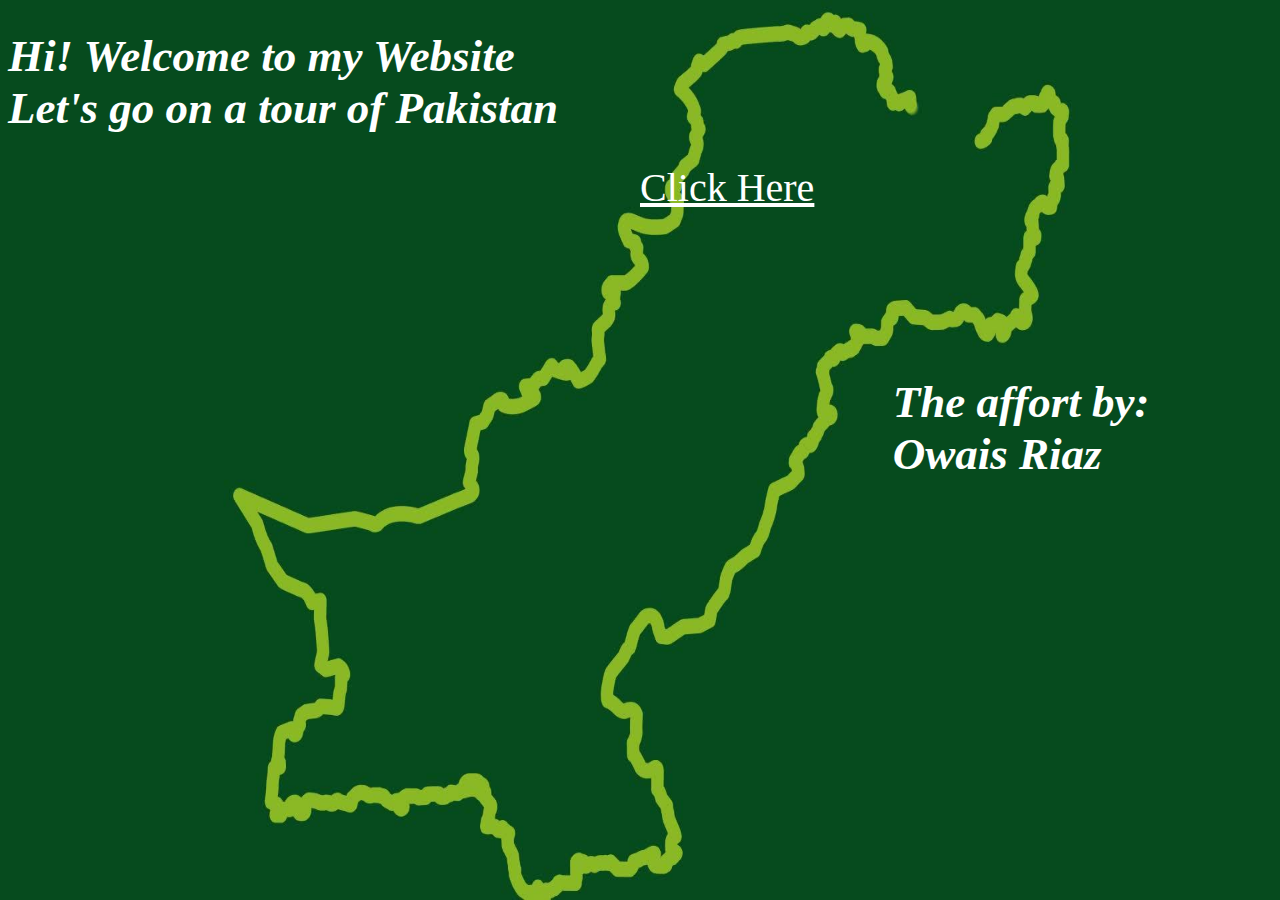
<file: index.html>
<!DOCTYPE html>
<html lang="en">
<head>
    <meta charset="UTF-8">
    <meta name="viewport" content="width=device-width, initial-scale=1.0">
    <title>Tour of Pakistan</title>
    <style>
        body {
          background-image: url('pak map3.jpg');
          background-repeat: no-repeat;
          background-attachment: fixed;
          background-size: 100% 100%;
        }
        h1 {
            font-size: 45px;
            color: #fff;
        }
        .pp {
            margin-top: 13%;
            margin-left: 70%;
        }
        a{
            color: #fff;
            margin-top: 20%;
            margin-left:50%;
            font-size: 40px;
        }
        </style>
</head>
<body>
    <h1 class="card-text per1 cardA "><em>Hi! Welcome to my Website <br>Let's go on a tour of Pakistan</em></h1>
    <a href="welcome.html">Click Here</a>
     <h1 class="card-text per1 cardA pp"><em>The affort by:<br>Owais Riaz</em></h1>
</body>
</html>
</file>
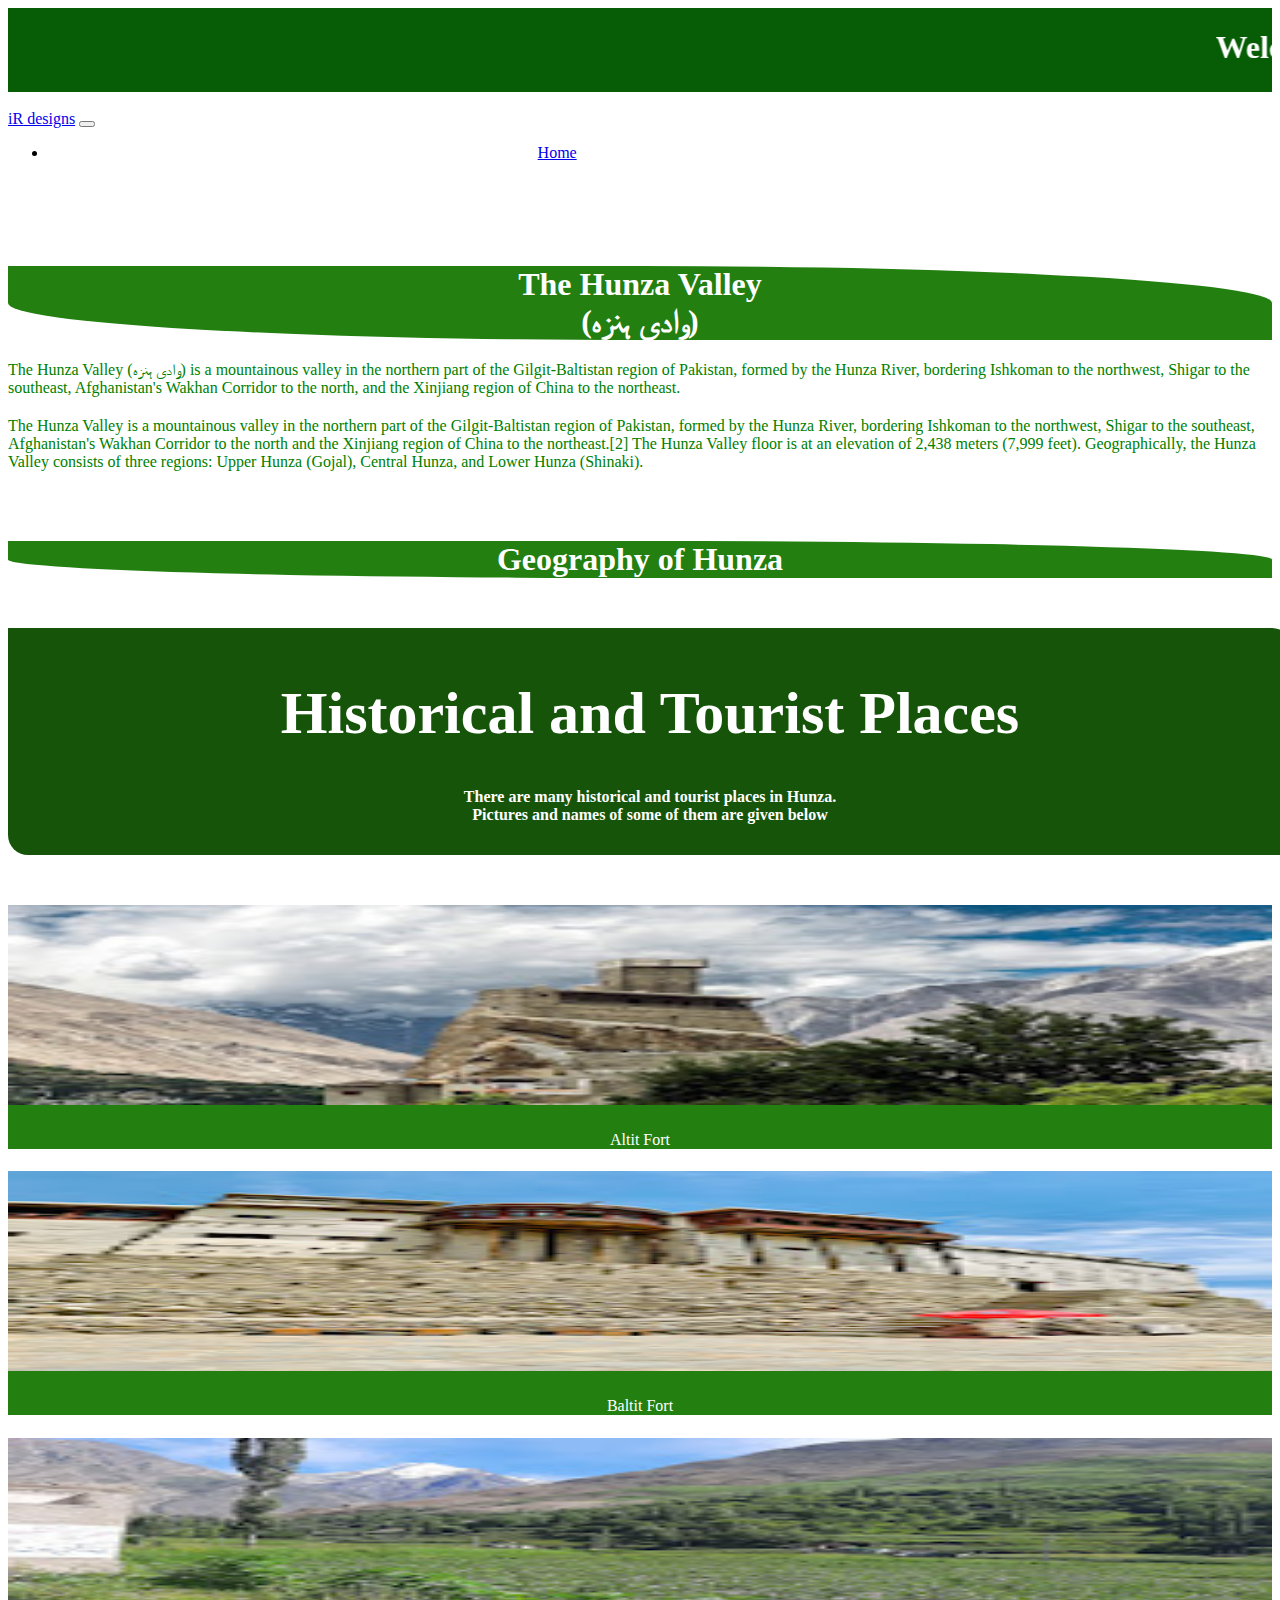
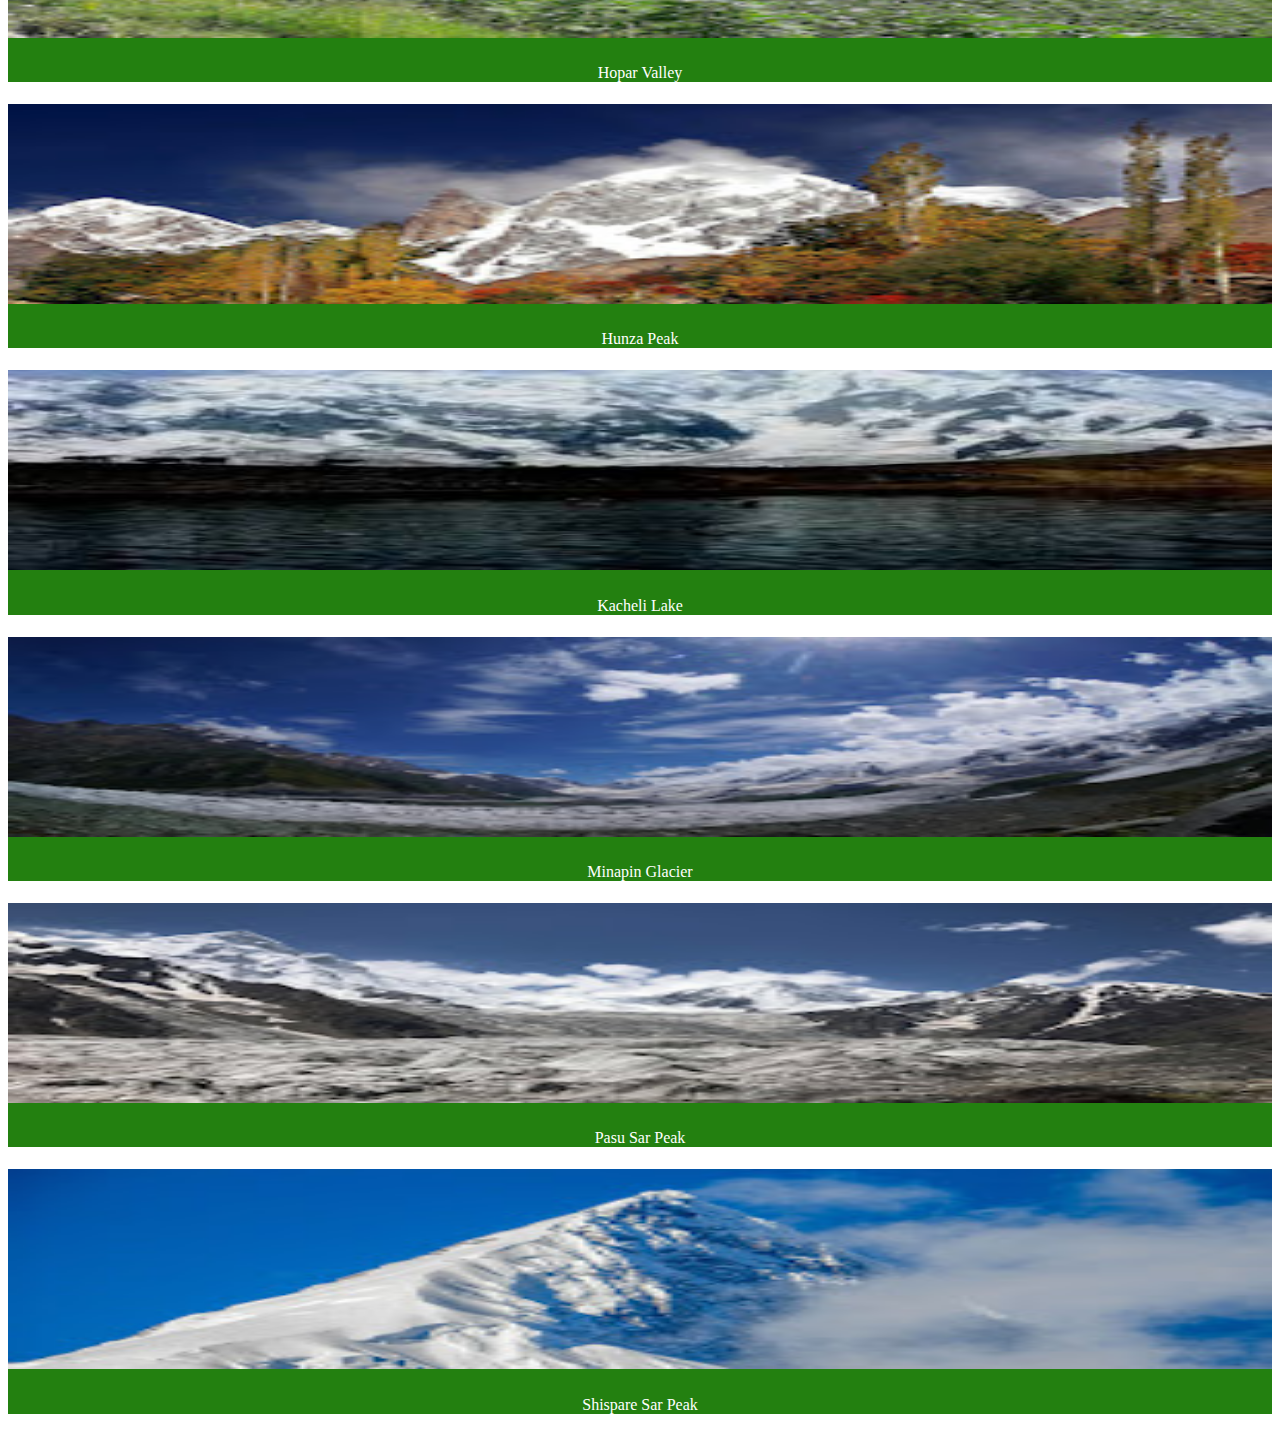
<file: hunza.html>
<!DOCTYPE html>
<html lang="en">
<head>
    <meta charset="UTF-8">
    <meta name="viewport" content="width=device-width, initial-scale=1.0">
    <title>Document</title>
    
    <link href="https://cdn.jsdelivr.net/npm/bootstrap@5.3.1/dist/css/bootstrap.min.css" rel="stylesheet" integrity="sha384-4bw+/aepP/YC94hEpVNVgiZdgIC5+VKNBQNGCHeKRQN+PtmoHDEXuppvnDJzQIu9" crossorigin="anonymous">
<script src="https://cdn.jsdelivr.net/npm/bootstrap@5.3.1/dist/js/bootstrap.bundle.min.js" integrity="sha384-HwwvtgBNo3bZJJLYd8oVXjrBZt8cqVSpeBNS5n7C8IVInixGAoxmnlMuBnhbgrkm" crossorigin="anonymous"></script>
<link rel="stylesheet" href="style.css">
    
</head>
<body>
    <!-- Header -->
    <div style="background-color: rgb(6, 93, 6);" class="container text-center py-4">
        <marquee behavior="" direction="left"><h1 class="display-4" style="color: #fff;">Welcome to Hunza Valley</h1></marquee>
      </div> <br>
      <!-- Navigation bar -->
    <nav class="navbar navbar-expand-lg bg-body-tertiary">
        <div class="container-fluid">
          <a class="navbar-brand" href="#"><span>iR</span> designs</a>
          <button class="navbar-toggler" type="button" data-bs-toggle="collapse" data-bs-target="#navbarSupportedContent" aria-controls="navbarSupportedContent" aria-expanded="false" aria-label="Toggle navigation">
            <span class="navbar-toggler-icon"></span>
          </button>
          <div class="collapse navbar-collapse" id="navbarSupportedContent">
            <ul class="navbar-nav me-auto mb-2 mb-lg-0">
              <li " class="nav-item">
                <a style="margin-left: 40%;" class="nav-link active" aria-current="page" href="welcome.html">Home</a>
              </li> 
            </ul>
          </div>
        </div>
      </nav> <br> 


    <div class="container">
        <div class="row">
            <div class="col-md-6" style="margin-top: 20px;">
                <div class="card" style="border: #fff;">
                    <div class="card-body cardA headA">
                        <h1 style="color: #fff; ">The Hunza Valley <br> (وادی ہنزہ)</h1>
                    </div>
                </div>
              </div>
              <div class="col-md-6">
                <div class="card" style="border: #fff;">
                    <div class="card-body">
                        <p class="paragraph">
                            The Hunza Valley (وادی ہنزہ) is a mountainous valley in the northern part of the 
                            Gilgit-Baltistan region of Pakistan, formed by the Hunza River, bordering Ishkoman 
                            to the northwest, Shigar to the southeast, Afghanistan's Wakhan Corridor to the 
                            north, and the Xinjiang region of China to the northeast.
                        </p>
                    </div>
                </div>
              </div>
        </div>
     </div>
     <div class="container">
      <div class="row">
          <div class="col-md-6" style="margin-top: 20px;">
              <div class="card" style="border: #fff;">
                  <div class="card-body">
                    <p class="paragraph">
                        The Hunza Valley is a mountainous valley in the northern part of the Gilgit-Baltistan 
                        region of Pakistan, formed by the Hunza River, bordering Ishkoman to the northwest, 
                        Shigar to the southeast, Afghanistan's Wakhan Corridor to the north and the Xinjiang 
                        region of China to the northeast.[2] The Hunza Valley floor is at an elevation of 
                        2,438 meters (7,999 feet). Geographically, the Hunza Valley consists of three 
                        regions: Upper Hunza (Gojal), Central Hunza, and Lower Hunza (Shinaki).
                    </p>
                  </div>
              </div>
            </div>
            <div class="col-md-6" style="margin-top: 20px;">
              <div class="card" style="border: #fff;">
                  <div class="card-body cardA headA">
                      <h1 style="color: #fff; ">Geography of Hunza</h1>
                  </div>
              </div>
            </div>
      </div>
    </div>

     <div class="headLL">
      <h1 style="font-size: 60px;">Historical and Tourist Places</h1>
      <h4> There are many historical and tourist places in Hunza.<br>Pictures and names of some of them are given below</h4>
     </div>
    

    <div class="container">
      <div class="row">
        <div class="col-md-6">
            <div class="card">
                <div class="card-body cardA">
                    <h5 class="card-title"><img src="images/hunza/Altit Fort.jpeg" alt="" class="p1"></h5>
                    <p class="card-text per1 cardA">Altit Fort</p>
                </div>
            </div>
          </div>
          <div class="col-md-6">
            <div class="card">
                <div class="card-body cardA">
                    <h5 class="card-title"><img src="images/hunza/Baltit Fort.jpeg" alt="" class="p1"></h5>
                    <p class="card-text per1 cardA">Baltit Fort</p>
                </div>
            </div>
        </div>
        <div class="col-md-6">
            <div class="card">
                <div class="card-body cardA">
                    <h5 class="card-title"><img src="images/hunza/Hopar Valley.jpg" alt="" class="p1"></h5>
                    <p class="card-text per1 cardA">Hopar Valley</p>
                </div>
            </div>
          </div>
          <div class="col-md-6">
            <div class="card">
                <div class="card-body cardA">
                    <h5 class="card-title"><img src="images/hunza/Hunza Peak.jpg" alt="" class="p1"></h5>
                    <p class="card-text per1 cardA">Hunza Peak</p>
                </div>
            </div>
          </div>
          <div class="col-md-6">
            <div class="card">
                <div class="card-body cardA">
                    <h5 class="card-title"><img src="images/hunza/Kacheli Lake.jpeg" alt="" class="p1"></h5>
                    <p class="card-text per1 cardA">Kacheli Lake</p>
                </div>
            </div>
          </div>
          <div class="col-md-6">
            <div class="card">
                <div class="card-body cardA">
                    <h5 class="card-title"><img src="images/hunza/Minapin Glacier.jpg" alt="" class="p1"></h5>
                    <p class="card-text per1 cardA">Minapin Glacier</p>
                </div>
            </div>
          </div>
        <div class="col-md-6">
          <div class="card">
              <div class="card-body cardA">
                  <h5 class="card-title"><img src="images/hunza/Pasu Sar Peak.jpg" alt="" class="p1"></h5>
                  <p class="card-text per1 cardA">Pasu Sar Peak</p>
              </div>
          </div>
        </div>
        <div class="col-md-6">
          <div class="card">
              <div class="card-body cardA">
                  <h5 class="card-title"><img src="images/hunza/Shispare Sar Peak.jpg" alt="" class="p1"></h5>
                  <p class="card-text per1 cardA">Shispare Sar Peak</p>
              </div>
          </div>
        </div>
      </div>  
    </div>
</body>
</html>
</file>
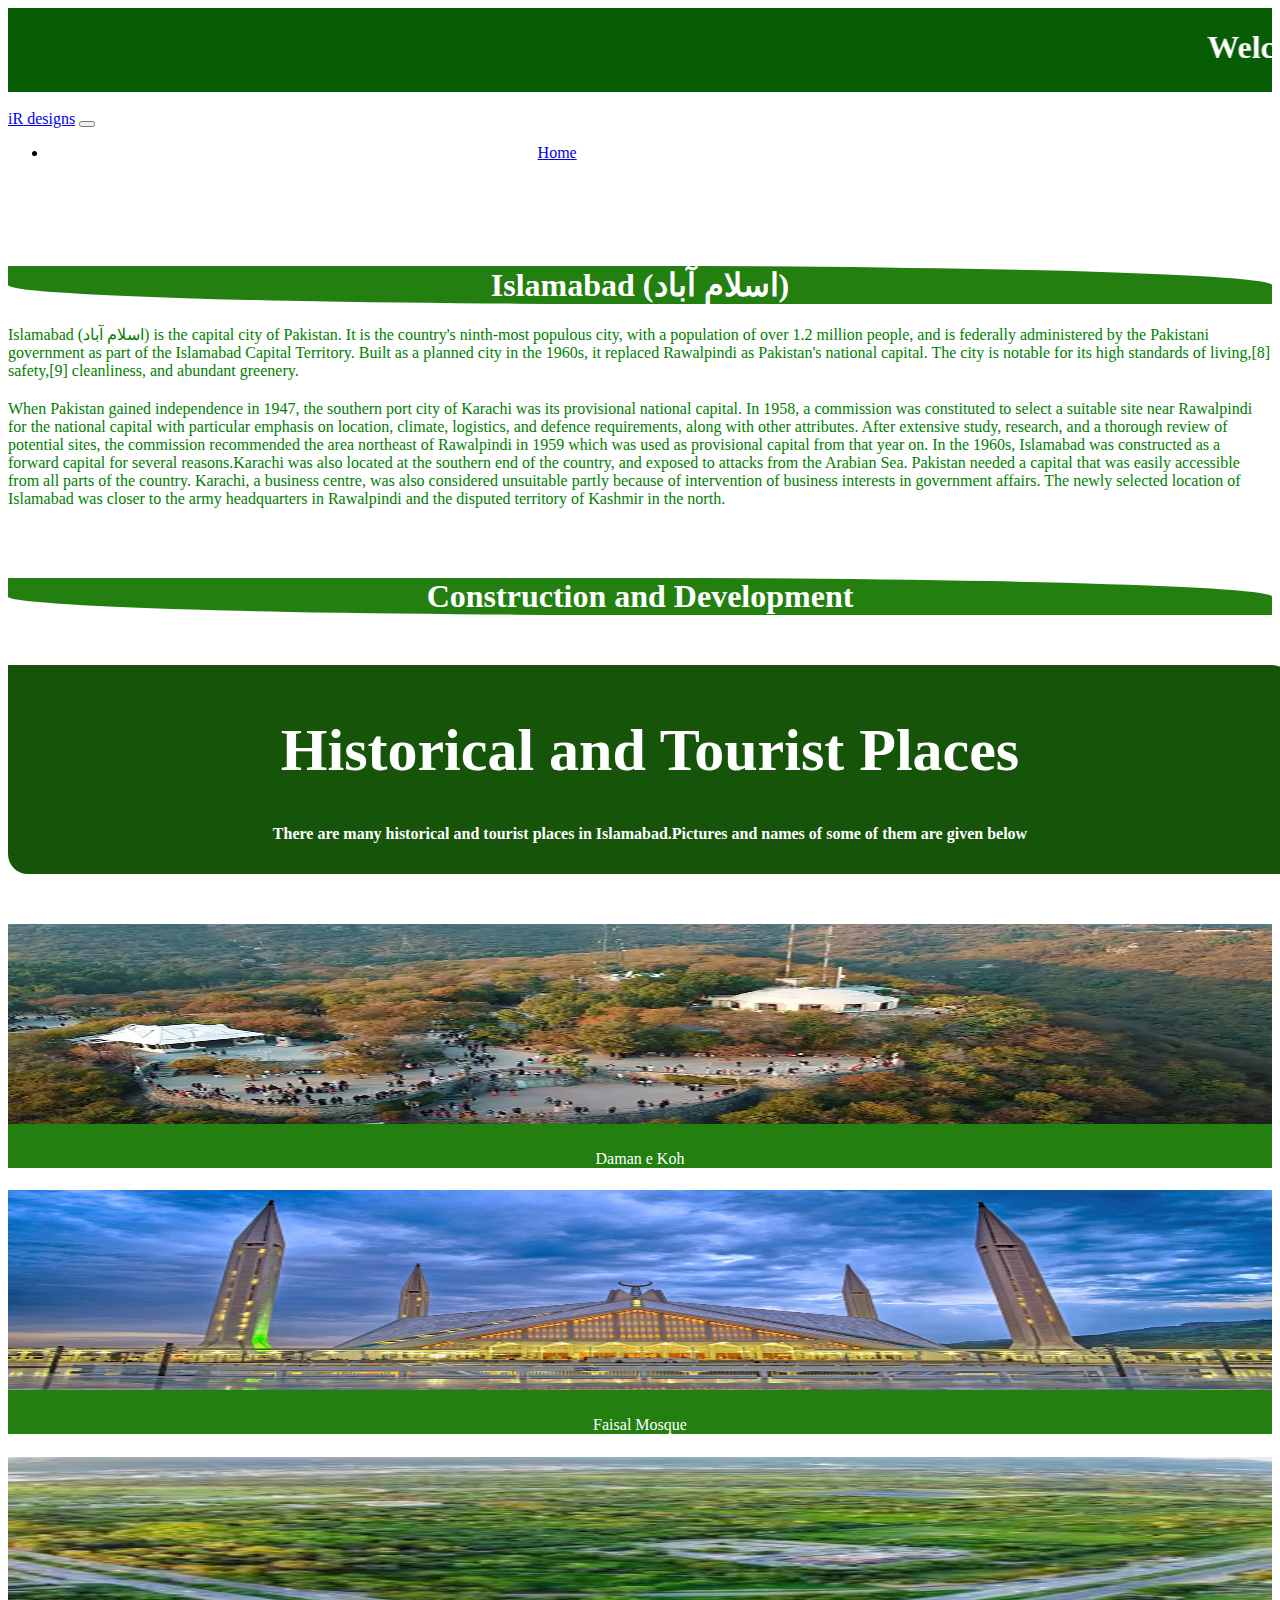
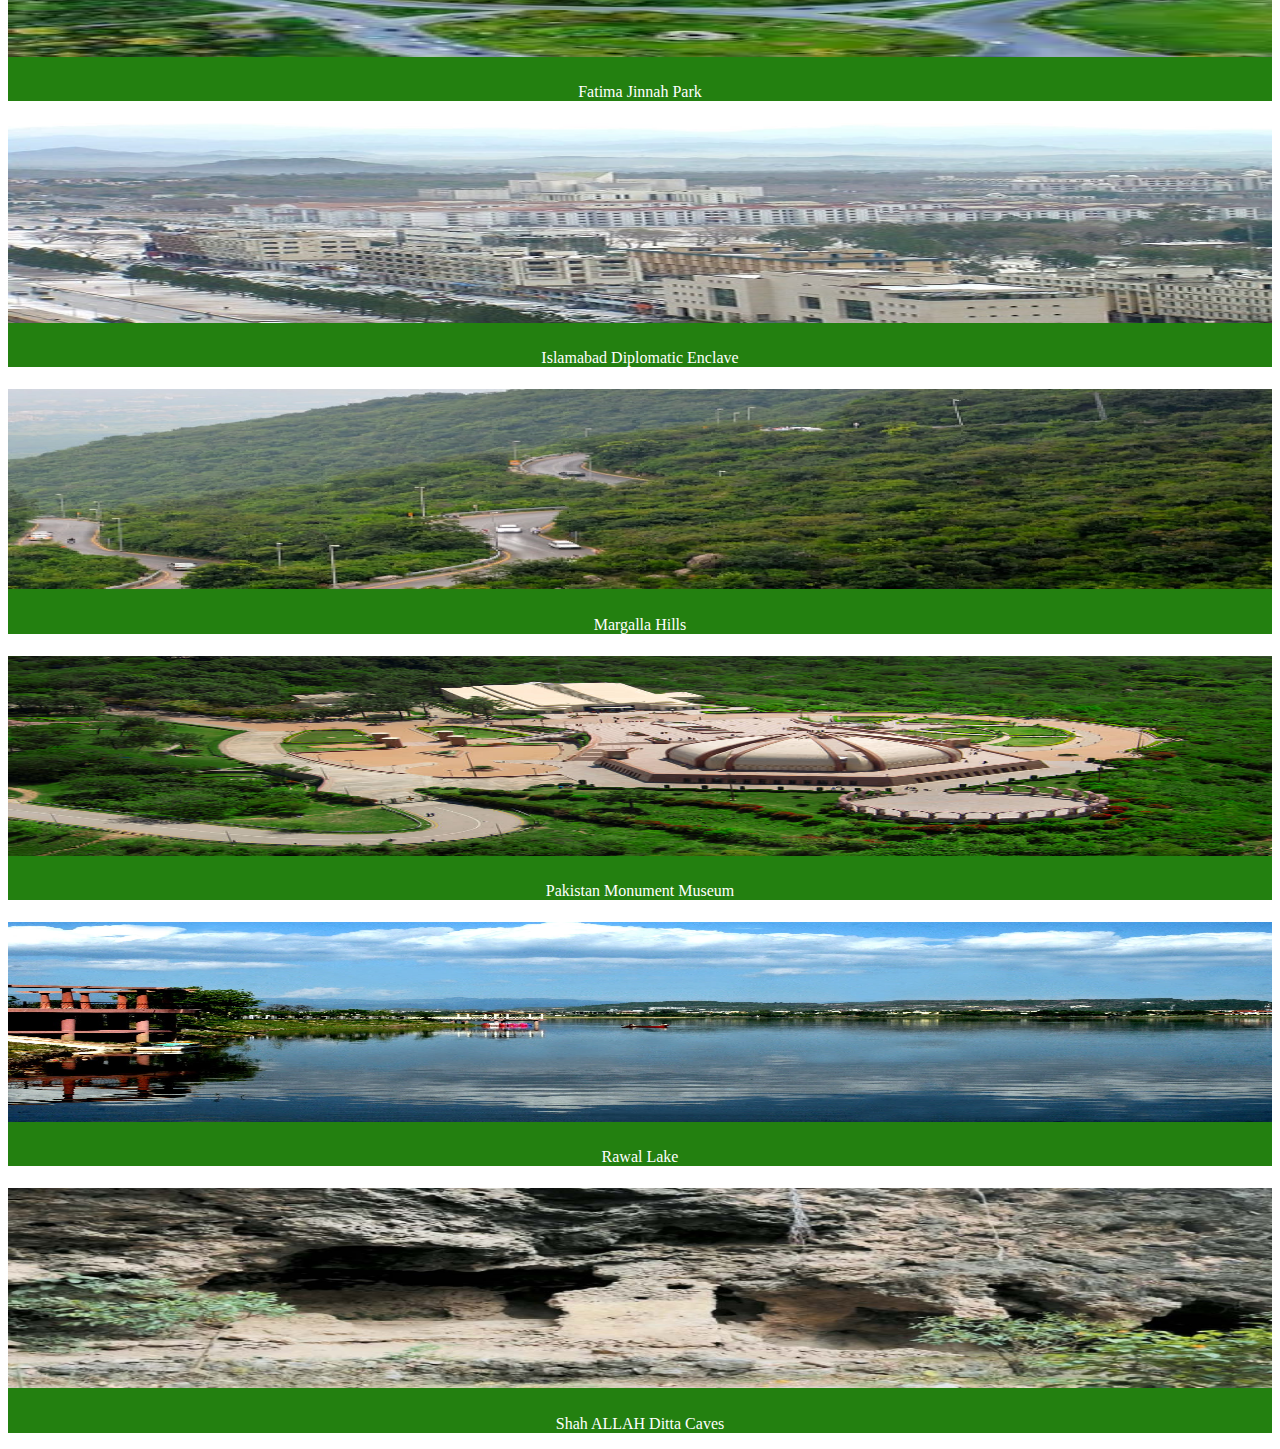
<file: islamabad.html>
<!DOCTYPE html>
<html lang="en">
<head>
    <meta charset="UTF-8">
    <meta name="viewport" content="width=device-width, initial-scale=1.0">
    <title>Document</title>
    
    <link href="https://cdn.jsdelivr.net/npm/bootstrap@5.3.1/dist/css/bootstrap.min.css" rel="stylesheet" integrity="sha384-4bw+/aepP/YC94hEpVNVgiZdgIC5+VKNBQNGCHeKRQN+PtmoHDEXuppvnDJzQIu9" crossorigin="anonymous">
<script src="https://cdn.jsdelivr.net/npm/bootstrap@5.3.1/dist/js/bootstrap.bundle.min.js" integrity="sha384-HwwvtgBNo3bZJJLYd8oVXjrBZt8cqVSpeBNS5n7C8IVInixGAoxmnlMuBnhbgrkm" crossorigin="anonymous"></script>
<link rel="stylesheet" href="style.css">
    
</head>
<body>
  <!-- Header -->
  <div style="background-color: rgb(6, 93, 6);" class="container text-center py-4">
    <marquee behavior="" direction="left"><h1 class="display-4" style="color: #fff;">Welcome to Islamabad</h1></marquee>
  </div> <br>
  <!-- Navigation bar -->
<nav class="navbar navbar-expand-lg bg-body-tertiary">
    <div class="container-fluid">
      <a class="navbar-brand" href="#"><span>iR</span> designs</a>
      <button class="navbar-toggler" type="button" data-bs-toggle="collapse" data-bs-target="#navbarSupportedContent" aria-controls="navbarSupportedContent" aria-expanded="false" aria-label="Toggle navigation">
        <span class="navbar-toggler-icon"></span>
      </button>
      <div class="collapse navbar-collapse" id="navbarSupportedContent">
        <ul class="navbar-nav me-auto mb-2 mb-lg-0">
          <li " class="nav-item">
            <a style="margin-left: 40%;" class="nav-link active" aria-current="page" href="welcome.html">Home</a>
          </li>
        </ul>
      </div>
    </div>
  </nav> <br> 


 <div class="container">
    <div class="row">
        <div class="col-md-6" style="margin-top: 20px;">
            <div class="card" style="border: #fff;">
                <div class="card-body cardA headA">
                    <h1 style="color: #fff; ">Islamabad (اسلام آباد)</h1>
                </div>
            </div>
          </div>
          <div class="col-md-6">
            <div class="card" style="border: #fff;">
                <div class="card-body">
                    <p class="paragraph">
                      Islamabad (اسلام آباد) is the capital city of Pakistan. It is the country's ninth-most
                      populous city, with a population of over 1.2 million people, and is federally administered
                       by the Pakistani government as part of the Islamabad Capital Territory. Built as a 
                       planned city in the 1960s, it replaced Rawalpindi as Pakistan's national capital. 
                       The city is notable for its high standards of living,[8] safety,[9] cleanliness, 
                       and abundant greenery.
                    </p>
                </div>
            </div>
          </div>
    </div>
 </div>
 <div class="container">
  <div class="row">
      <div class="col-md-6" style="margin-top: 20px;">
          <div class="card" style="border: #fff;">
              <div class="card-body">
                  <p class="paragraph">
                    When Pakistan gained independence in 1947, the southern port city of Karachi was its 
                    provisional national capital. In 1958, a commission was constituted to select a 
                    suitable site near Rawalpindi for the national capital with particular emphasis on 
                    location, climate, logistics, and defence requirements, along with other attributes. 
                    After extensive study, research, and a thorough review of potential sites, the 
                    commission recommended the area northeast of Rawalpindi in 1959 which was used as 
                    provisional capital from that year on. In the 1960s, Islamabad was constructed 
                    as a forward capital for several reasons.Karachi was also located at the southern 
                    end of the country, and exposed to attacks from the Arabian Sea. Pakistan needed a capital 
                    that was easily accessible from all parts of the country. Karachi, a business centre, 
                    was also considered unsuitable partly because of intervention of business interests in 
                    government affairs. The newly selected location of Islamabad was closer to the army 
                    headquarters in Rawalpindi and the disputed territory of Kashmir in the north.
                  </p>
              </div>
          </div>
        </div>
        <div class="col-md-6" style="margin-top: 20px;">
          <div class="card" style="border: #fff;">
              <div class="card-body cardA headA">
                  <h1 style="color: #fff; ">Construction and Development</h1>
              </div>
          </div>
        </div>
  </div>
</div>

     <div class="headLL">
      <h1 style="font-size: 60px;">Historical and Tourist Places</h1>
      <h4> There are many historical and tourist places in Islamabad.Pictures and names of some of them are given below</h4>
     </div>
    

    <div class="container">
      <div class="row">
        <div class="col-md-6">
          <div class="card">
              <div class="card-body cardA">
                  <h5 class="card-title"><img src="images/islamabad/Daman e Koh.webp" alt="" class="p1"></h5>
                  <p class="card-text per1 cardA">Daman e Koh</p>
              </div>
          </div>
        </div>
        <div class="col-md-6">
          <div class="card">
              <div class="card-body cardA">
                  <h5 class="card-title"><img src="images/islamabad/Faisal Mosque.jpeg" alt="" class="p1"></h5>
                  <p class="card-text per1 cardA">Faisal Mosque</p>
              </div>
          </div>
        </div>
        <div class="col-md-6">
          <div class="card">
              <div class="card-body cardA">
                  <h5 class="card-title"><img src="images/islamabad/Fatima Jinnah Park.jpeg" alt="" class="p1"></h5>
                  <p class="card-text per1 cardA">Fatima Jinnah Park</p>
              </div>
          </div>
        </div>
        <div class="col-md-6">
          <div class="card">
              <div class="card-body cardA">
                  <h5 class="card-title"><img src="images/islamabad/Islamabad Diplomatic Enclave.jpg" alt="" class="p1"></h5>
                  <p class="card-text per1 cardA">Islamabad Diplomatic Enclave</p>
              </div>
          </div>
        </div>
        <div class="col-md-6">
          <div class="card">
              <div class="card-body cardA">
                  <h5 class="card-title"><img src="images/islamabad/Margalla Hills .webp" alt="" class="p1"></h5>
                  <p class="card-text per1 cardA">Margalla Hills</p>
              </div>
          </div>
        </div>
        <div class="col-md-6">
          <div class="card">
              <div class="card-body cardA">
                  <h5 class="card-title"><img src="images/islamabad/Pakistan Monument Museum.jpg" alt="" class="p1"></h5>
                  <p class="card-text per1 cardA">Pakistan Monument Museum</p>
              </div>
          </div>
        </div>
        <div class="col-md-6">
          <div class="card">
              <div class="card-body cardA">
                  <h5 class="card-title"><img src="images/islamabad/Rawal Lake.jpg" alt="" class="p1"></h5>
                  <p class="card-text per1 cardA">Rawal Lake</p>
              </div>
          </div>
        </div>
        <div class="col-md-6">
          <div class="card">
              <div class="card-body cardA">
                  <h5 class="card-title"><img src="images/islamabad/Shah ALLAH Ditta Caves.jpg" alt="" class="p1"></h5>
                  <p class="card-text per1 cardA">Shah ALLAH Ditta Caves</p>
              </div>
          </div>
        </div>
      </div>  
    </div>
</body>
</html>
</file>
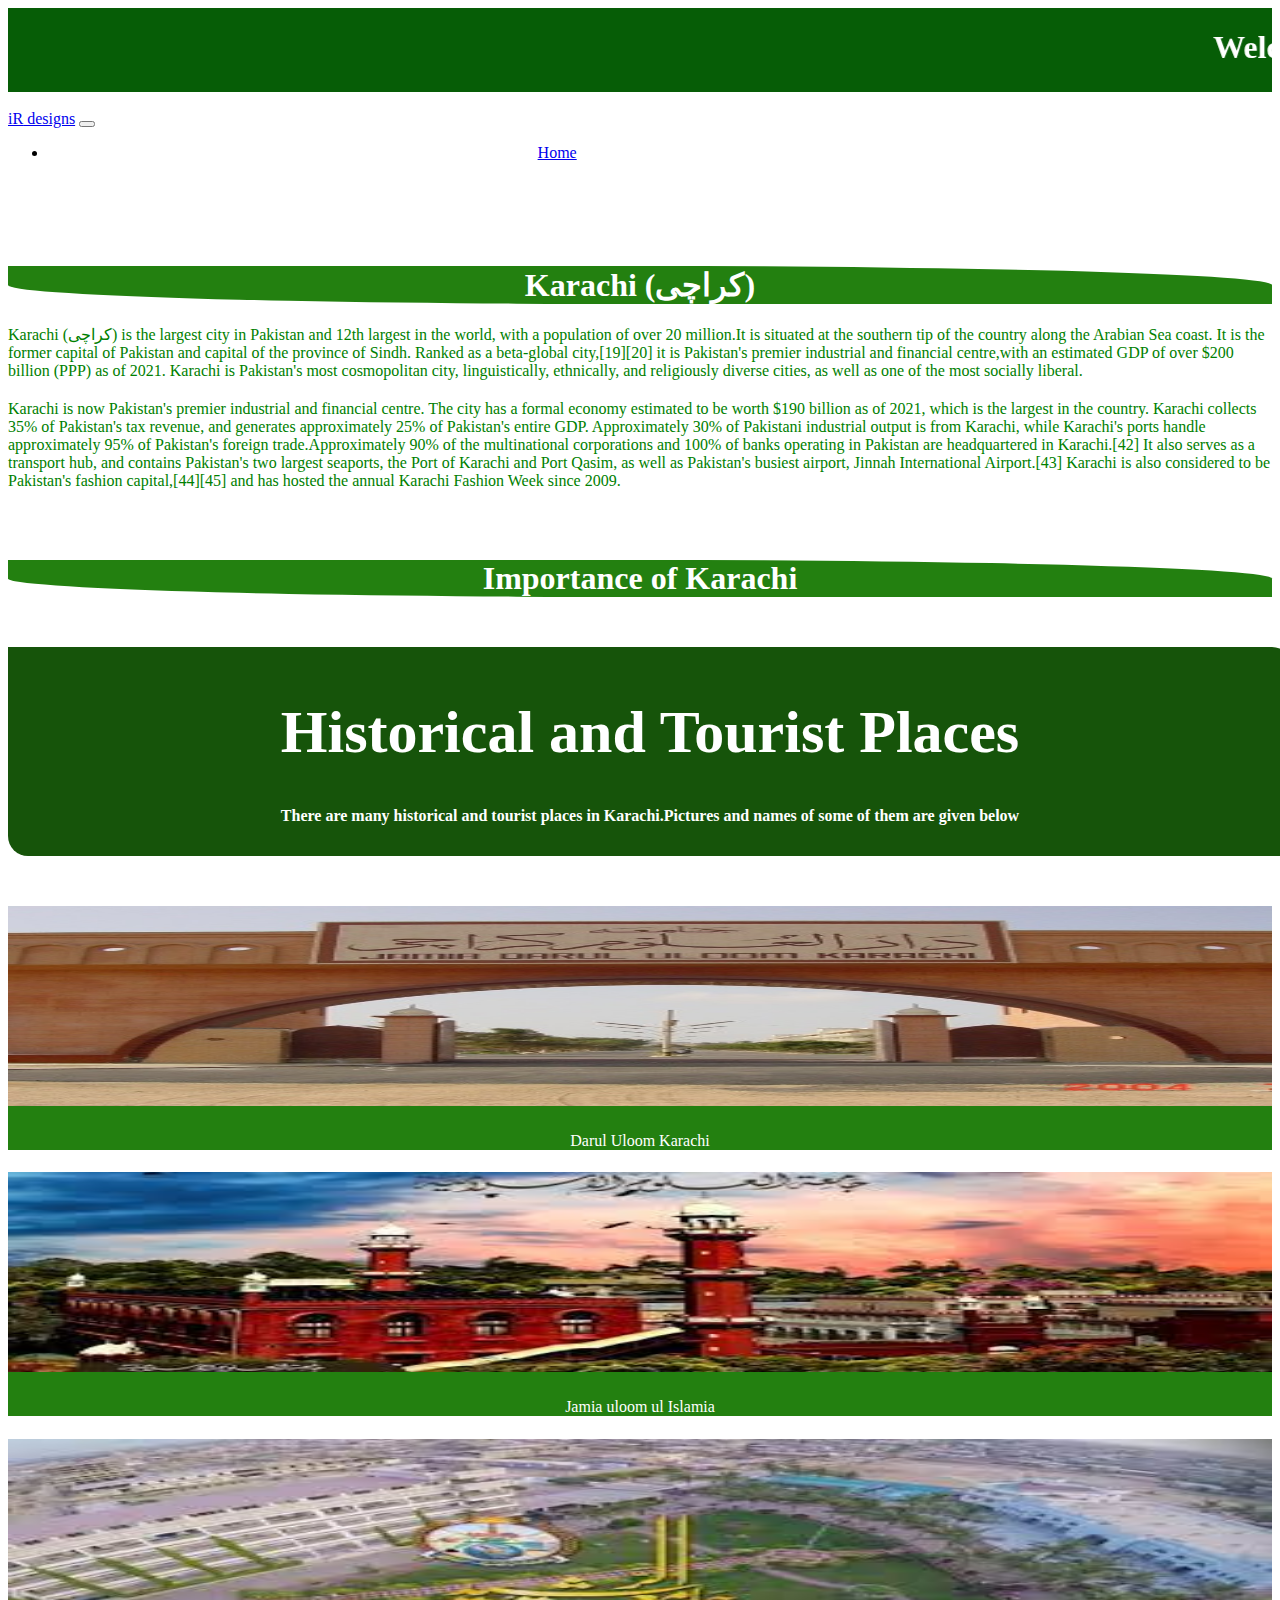
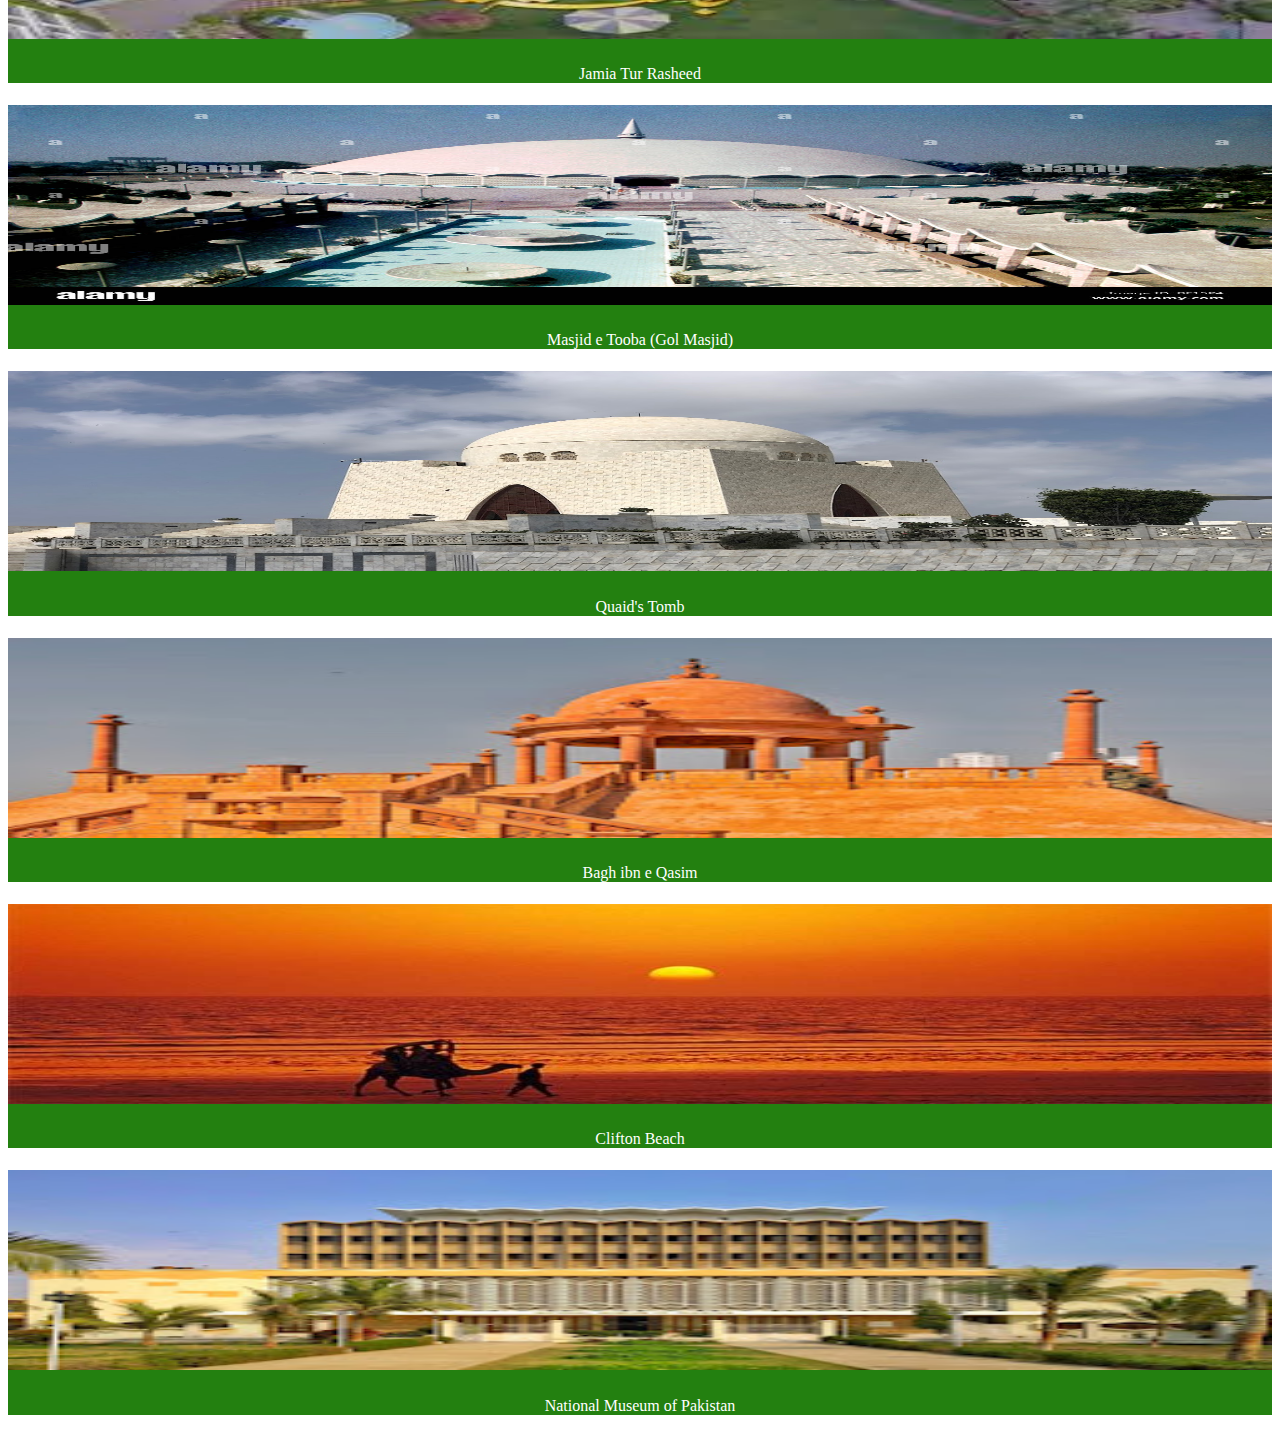
<file: karachi.html>
<!DOCTYPE html>
<html lang="en">
<head>
    <meta charset="UTF-8">
    <meta name="viewport" content="width=device-width, initial-scale=1.0">
    <title>Document</title>
    
    <link href="https://cdn.jsdelivr.net/npm/bootstrap@5.3.1/dist/css/bootstrap.min.css" rel="stylesheet" integrity="sha384-4bw+/aepP/YC94hEpVNVgiZdgIC5+VKNBQNGCHeKRQN+PtmoHDEXuppvnDJzQIu9" crossorigin="anonymous">
<script src="https://cdn.jsdelivr.net/npm/bootstrap@5.3.1/dist/js/bootstrap.bundle.min.js" integrity="sha384-HwwvtgBNo3bZJJLYd8oVXjrBZt8cqVSpeBNS5n7C8IVInixGAoxmnlMuBnhbgrkm" crossorigin="anonymous"></script>
<link rel="stylesheet" href="style.css">
    
</head>
<body>
    <!-- Header -->
    <div style="background-color: rgb(6, 93, 6);" class="container text-center py-4">
        <marquee behavior="" direction="left"><h1 class="display-4" style="color: #fff;">Welcome to Karachi</h1></marquee>
      </div> <br>
      <!-- Navigation bar -->
    <nav class="navbar navbar-expand-lg bg-body-tertiary">
        <div class="container-fluid">
          <a class="navbar-brand" href="#"><span>iR</span> designs</a>
          <button class="navbar-toggler" type="button" data-bs-toggle="collapse" data-bs-target="#navbarSupportedContent" aria-controls="navbarSupportedContent" aria-expanded="false" aria-label="Toggle navigation">
            <span class="navbar-toggler-icon"></span>
          </button>
          <div class="collapse navbar-collapse" id="navbarSupportedContent">
            <ul class="navbar-nav me-auto mb-2 mb-lg-0">
              <li " class="nav-item">
                <a style="margin-left: 40%;" class="nav-link active" aria-current="page" href="welcome.html">Home</a>
              </li>
            </ul>
          </div>
        </div>
      </nav> <br> 


    <div class="container">
        <div class="row">
            <div class="col-md-6" style="margin-top: 20px;">
                <div class="card" style="border: #fff;">
                    <div class="card-body cardA headA">
                        <h1 style="color: #fff; ">Karachi (کراچی)</h1>
                    </div>
                </div>
              </div>
              <div class="col-md-6">
                <div class="card" style="border: #fff;">
                    <div class="card-body">
                        <p class="paragraph">
                            Karachi  (کراچی) is the largest city in Pakistan and 12th largest in the world, 
                            with a population of over 20 million.It is situated at the southern tip 
                            of the country along the Arabian Sea coast. It is the former capital of Pakistan 
                            and capital of the province of Sindh. Ranked as a beta-global city,[19][20] it is 
                            Pakistan's premier industrial and financial centre,with an estimated GDP of 
                            over $200 billion (PPP) as of 2021. Karachi is Pakistan's most cosmopolitan 
                            city, linguistically, ethnically, and religiously diverse cities, as well as one 
                            of the most socially liberal.
                        </p>
                    </div>
                </div>
              </div>
        </div>
     </div>
     <div class="container">
      <div class="row">
          <div class="col-md-6" style="margin-top: 20px;">
              <div class="card" style="border: #fff;">
                  <div class="card-body">
                      <p class="paragraph">
                        Karachi is now Pakistan's premier industrial and financial centre. The city has a formal 
                        economy estimated to be worth $190 billion as of 2021, which is the largest in the country.
                        Karachi collects 35% of Pakistan's tax revenue, and generates approximately 25% of 
                        Pakistan's entire GDP. Approximately 30% of Pakistani industrial output is from Karachi,
                        while Karachi's ports handle approximately 95% of Pakistan's foreign trade.Approximately 
                        90% of the multinational corporations and 100% of banks operating in Pakistan are 
                        headquartered in Karachi.[42] It also serves as a transport hub, and contains Pakistan's 
                        two largest seaports, the Port of Karachi and Port Qasim, as well as Pakistan's busiest 
                        airport, Jinnah International Airport.[43] Karachi is also considered to be Pakistan's 
                        fashion capital,[44][45] and has hosted the annual Karachi Fashion Week since 2009.
                  </div>
              </div>
            </div>
            <div class="col-md-6" style="margin-top: 20px;">
              <div class="card" style="border: #fff;">
                  <div class="card-body cardA headA">
                      <h1 style="color: #fff; ">Importance of Karachi</h1>
                  </div>
              </div>
            </div>
      </div>
    </div>

     <div class="headLL">
      <h1 style="font-size: 60px;">Historical and Tourist Places</h1>
      <h4> There are many historical and tourist places in Karachi.Pictures and names of some of them are given below</h4>
     </div>
    

    <div class="container">
      <div class="row">
        <div class="col-md-6">
            <div class="card">
                <div class="card-body cardA">
                    <h5 class="card-title"><img src="images/karachi/Darul Uloom Karachi.jpeg" alt="" class="p1"></h5>
                    <p class="card-text per1 cardA">Darul Uloom Karachi</p>
                </div>
            </div>
          </div>
          <div class="col-md-6">
            <div class="card">
                <div class="card-body cardA">
                    <h5 class="card-title"><img src="images/karachi/Binori Town.jpeg" alt="" class="p1"></h5>
                    <p class="card-text per1 cardA">Jamia uloom ul Islamia</p>
                </div>
            </div>
        </div>
        <div class="col-md-6">
            <div class="card">
                <div class="card-body cardA">
                    <h5 class="card-title"><img src="images/karachi/Jamia Tur Rasheed.jpeg" alt="" class="p1"></h5>
                    <p class="card-text per1 cardA">Jamia Tur Rasheed</p>
                </div>
            </div>
          </div>
          <div class="col-md-6">
            <div class="card">
                <div class="card-body cardA">
                    <h5 class="card-title"><img src="images/karachi/Masjid e Tooba (Gol Masjid).jpg" alt="" class="p1"></h5>
                    <p class="card-text per1 cardA">Masjid e Tooba (Gol Masjid)</p>
                </div>
            </div>
          </div>
          <div class="col-md-6">
            <div class="card">
                <div class="card-body cardA">
                    <h5 class="card-title"><img src="images/karachi/Mazar e Quaid.jpg" alt="" class="p1"></h5>
                    <p class="card-text per1 cardA">Quaid's Tomb</p>
                </div>
            </div>
          </div>
          <div class="col-md-6">
            <div class="card">
                <div class="card-body cardA">
                    <h5 class="card-title"><img src="images/karachi/Bagh ibn e Qasim.jpeg" alt="" class="p1"></h5>
                    <p class="card-text per1 cardA">Bagh ibn e Qasim</p>
                </div>
            </div>
          </div>
        <div class="col-md-6">
          <div class="card">
              <div class="card-body cardA">
                  <h5 class="card-title"><img src="images/karachi/Clifton Beach.jpg" alt="" class="p1"></h5>
                  <p class="card-text per1 cardA">Clifton Beach</p>
              </div>
          </div>
        </div>
        <div class="col-md-6">
          <div class="card">
              <div class="card-body cardA">
                  <h5 class="card-title"><img src="images/karachi/National Museum of Pakistan.jpeg" alt="" class="p1"></h5>
                  <p class="card-text per1 cardA">National Museum of Pakistan</p>
              </div>
          </div>
        </div>
      </div>  
    </div>
</body>
</html>
</file>
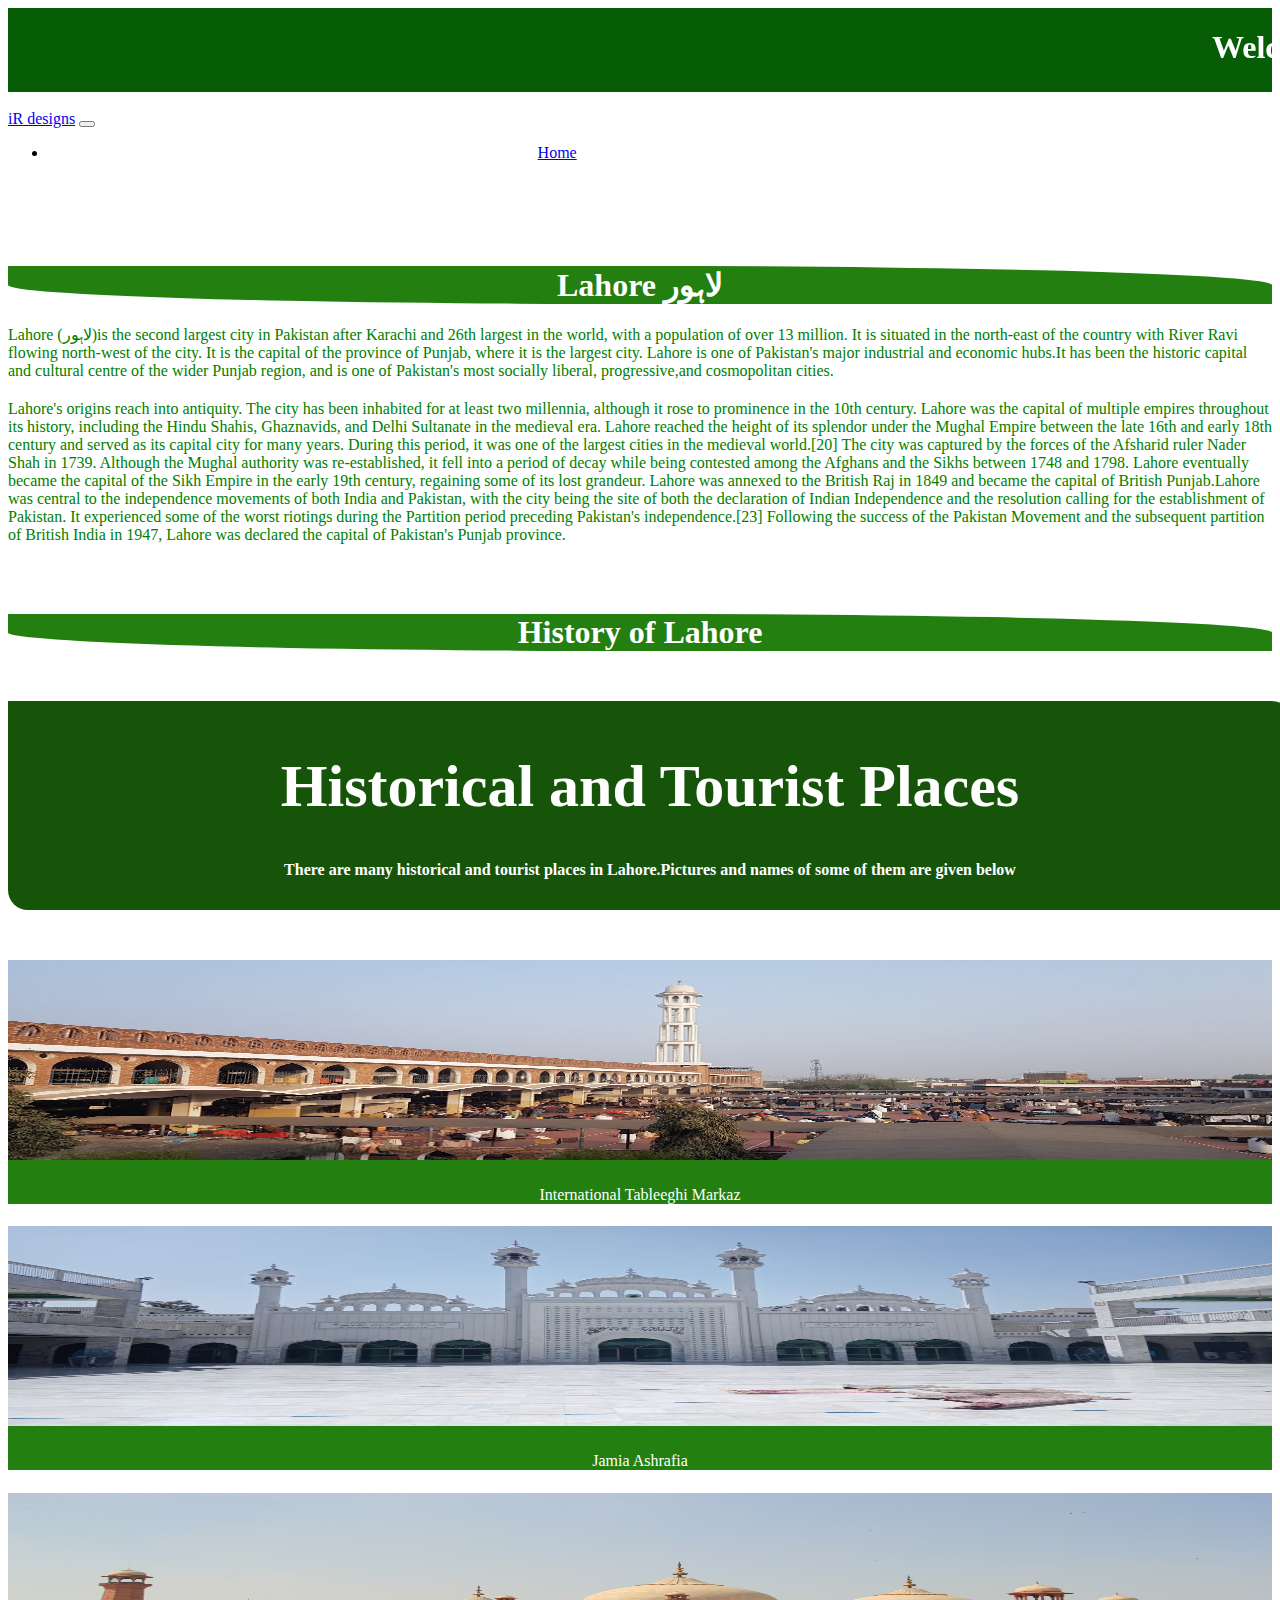
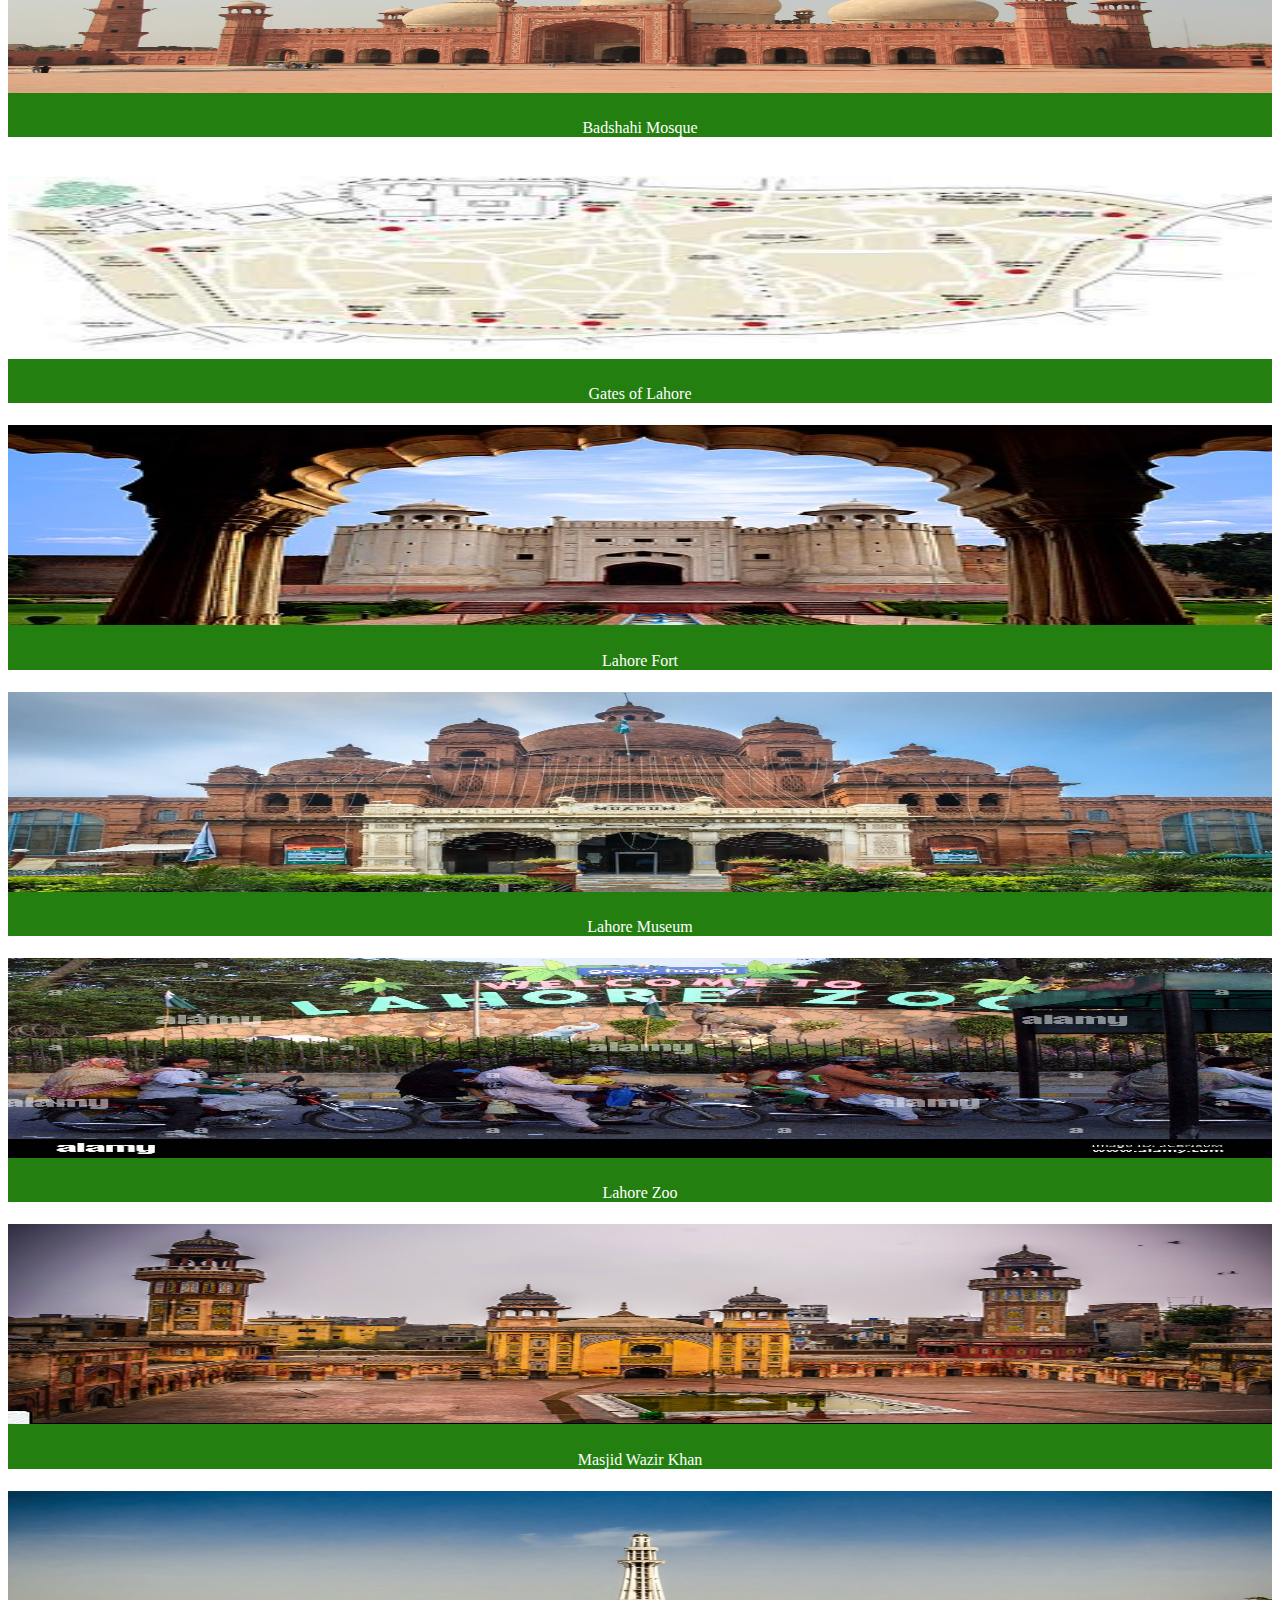
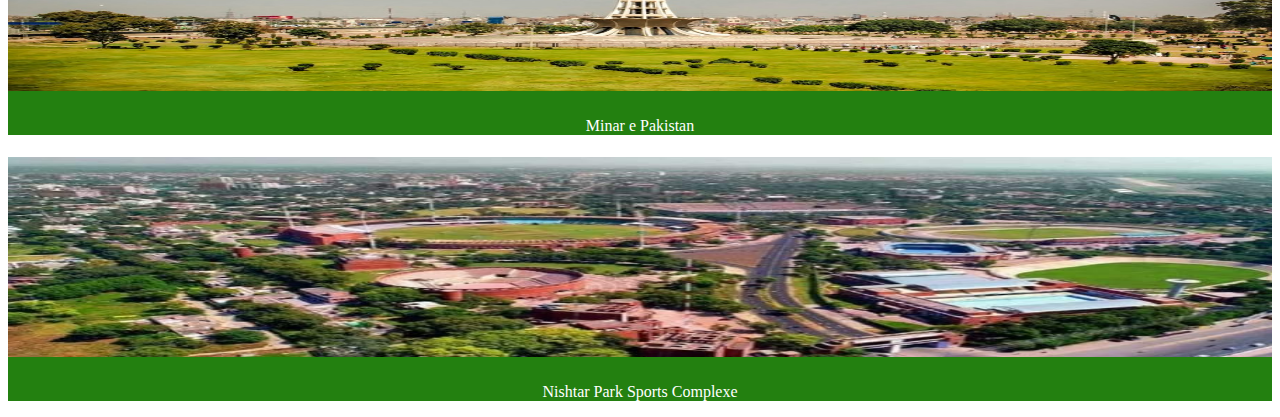
<file: Lahore.html>
<!DOCTYPE html>
<html lang="en">
<head>
    <meta charset="UTF-8">
    <meta name="viewport" content="width=device-width, initial-scale=1.0">
    <title>Document</title>
    
    <link href="https://cdn.jsdelivr.net/npm/bootstrap@5.3.1/dist/css/bootstrap.min.css" rel="stylesheet" integrity="sha384-4bw+/aepP/YC94hEpVNVgiZdgIC5+VKNBQNGCHeKRQN+PtmoHDEXuppvnDJzQIu9" crossorigin="anonymous">
<script src="https://cdn.jsdelivr.net/npm/bootstrap@5.3.1/dist/js/bootstrap.bundle.min.js" integrity="sha384-HwwvtgBNo3bZJJLYd8oVXjrBZt8cqVSpeBNS5n7C8IVInixGAoxmnlMuBnhbgrkm" crossorigin="anonymous"></script>
<link rel="stylesheet" href="style.css">
    
</head>
<body>
  <!-- Header -->
  <div style="background-color: rgb(6, 93, 6);" class="container text-center py-4">
    <marquee behavior="" direction="left"><h1 class="display-4" style="color: #fff;">Welcome to Lahore</h1></marquee>
  </div> <br>
  <!-- Navigation bar -->
<nav class="navbar navbar-expand-lg bg-body-tertiary">
    <div class="container-fluid">
      <a class="navbar-brand" href="#"><span>iR</span> designs</a>
      <button class="navbar-toggler" type="button" data-bs-toggle="collapse" data-bs-target="#navbarSupportedContent" aria-controls="navbarSupportedContent" aria-expanded="false" aria-label="Toggle navigation">
        <span class="navbar-toggler-icon"></span>
      </button>
      <div class="collapse navbar-collapse" id="navbarSupportedContent">
        <ul class="navbar-nav me-auto mb-2 mb-lg-0">
          <li " class="nav-item">
            <a style="margin-left: 40%;" class="nav-link active" aria-current="page" href="welcome.html">Home</a>
          </li>
        </ul>
      </div>
    </div>
  </nav> <br> 


 <div class="container">
    <div class="row">
        <div class="col-md-6" style="margin-top: 20px;">
            <div class="card" style="border: #fff;">
                <div class="card-body cardA headA">
                    <h1 style="color: #fff; ">Lahore لاہور</h1>
                </div>
            </div>
          </div>
          <div class="col-md-6">
            <div class="card" style="border: #fff;">
                <div class="card-body">
                    <p class="paragraph">Lahore (لاہور)is the second largest city in Pakistan after Karachi and 
                        26th largest in the world, with a population of over 13 million. 
                        It is situated in the north-east of the country with River Ravi flowing 
                        north-west of the city. It is the capital of the province of Punjab, where 
                        it is the largest city. Lahore is one of Pakistan's major industrial and 
                        economic hubs.It has been the historic capital and cultural centre of the 
                        wider Punjab region, and is one of Pakistan's most socially liberal,
                        progressive,and cosmopolitan cities.
                       </p>
                </div>
            </div>
          </div>
    </div>
 </div>
 <div class="container">
  <div class="row">
      <div class="col-md-6" style="margin-top: 20px;">
          <div class="card" style="border: #fff;">
              <div class="card-body">
                  <p class="paragraph">
                    Lahore's origins reach into antiquity. The city has been inhabited for at 
            least two millennia, although it rose to prominence in the 10th century.
            Lahore was the capital of multiple empires throughout its history, 
            including the Hindu Shahis, Ghaznavids, and Delhi Sultanate in the medieval
            era. Lahore reached the height of its splendor under the Mughal Empire 
            between the late 16th and early 18th century and served as its capital city 
            for many years. During this period, it was one of the largest cities in the 
            medieval world.[20] The city was captured by the forces of the Afsharid ruler 
            Nader Shah in 1739. Although the Mughal authority was re-established, it fell 
            into a period of decay while being contested among the Afghans and the Sikhs 
            between 1748 and 1798. Lahore eventually became the capital of the Sikh 
            Empire in the early 19th century, regaining some of its lost grandeur.
            Lahore was annexed to the British Raj in 1849 and became the capital of 
            British Punjab.Lahore was central to the independence movements of both India 
            and Pakistan, with the city being the site of both the declaration of Indian 
            Independence and the resolution calling for the establishment of Pakistan. 
            It experienced some of the worst riotings during the Partition period preceding
            Pakistan's independence.[23] Following the success of the Pakistan Movement and 
            the subsequent partition of British India in 1947, Lahore was declared the capital 
            of Pakistan's Punjab province.
                  </p>
              </div>
          </div>
        </div>
        <div class="col-md-6" style="margin-top: 20px;">
          <div class="card" style="border: #fff;">
              <div class="card-body cardA headA">
                  <h1 style="color: #fff; ">History of Lahore</h1>
              </div>
          </div>
        </div>
  </div>
</div>

     <div class="headLL">
      <h1 style="font-size: 60px;">Historical and Tourist Places</h1>
      <h4> There are many historical and tourist places in Lahore.Pictures and names of some of them are given below</h4>
     </div>
    

    <div class="container">
      <div class="row">
        <div class="col-md-6">
          <div class="card">
              <div class="card-body cardA">
                  <h5 class="card-title"><img src="images/Lahore/Raiwind Markaz.jpg" alt="" class="p1"></h5>
                  <p class="card-text per1 cardA">International Tableeghi Markaz</p>
              </div>
          </div>
        </div>
        <div class="col-md-6">
          <div class="card">
              <div class="card-body cardA">
                  <h5 class="card-title"><img src="images/Lahore/Jamia Ashrafia.jpg" alt="" class="p1"></h5>
                  <p class="card-text per1 cardA">Jamia Ashrafia</p>
              </div>
          </div>
        </div>
        <div class="col-md-6">
          <div class="card">
              <div class="card-body cardA">
                  <h5 class="card-title"><img src="images/Lahore/Badshahi Mosque.jpg" alt="" class="p1"></h5>
                  <p class="card-text per1 cardA">Badshahi Mosque</p>
              </div>
          </div>
        </div>
        <div class="col-md-6">
          <div class="card">
              <div class="card-body cardA">
                  <h5 class="card-title"><img src="images/Lahore/Gates of lahore.jpeg" alt="" class="p1"></h5>
                  <p class="card-text per1 cardA">Gates of Lahore</p>
              </div>
          </div>
        </div>
        <div class="col-md-6">
          <div class="card">
              <div class="card-body cardA">
                  <h5 class="card-title"><img src="images/Lahore/Lahore Fort.jpg" alt="" class="p1"></h5>
                  <p class="card-text per1 cardA">Lahore Fort</p>
              </div>
          </div>
        </div>
        <div class="col-md-6">
          <div class="card">
              <div class="card-body cardA">
                  <h5 class="card-title"><img src="images/Lahore/Lahore museum.jpg" alt="" class="p1"></h5>
                  <p class="card-text per1 cardA">Lahore Museum</p>
              </div>
          </div>
        </div>
        <div class="col-md-6">
          <div class="card">
              <div class="card-body cardA">
                  <h5 class="card-title"><img src="images/Lahore/Lahore zoo.jpg" alt="" class="p1"></h5>
                  <p class="card-text per1 cardA">Lahore Zoo</p>
              </div>
          </div>
        </div>
        <div class="col-md-6">
          <div class="card">
              <div class="card-body cardA">
                  <h5 class="card-title"><img src="images/Lahore/Masjid wazir khan.png" alt="" class="p1"></h5>
                  <p class="card-text per1 cardA">Masjid Wazir Khan</p>
              </div>
          </div>
        </div>
        <div class="col-md-6">
          <div class="card">
              <div class="card-body cardA">
                  <h5 class="card-title"><img src="images/Lahore/Minar e pakistan.jpg" alt="" class="p1"></h5>
                  <p class="card-text per1 cardA">Minar e Pakistan</p>
              </div>
          </div>
        </div>
        <div class="col-md-6">
          <div class="card">
              <div class="card-body cardA">
                  <h5 class="card-title"><img src="images/Lahore/Nishtar park Sports Complex.jpg" alt="" class="p1"></h5>
                  <p class="card-text per1 cardA">Nishtar Park Sports Complexe</p>
              </div>
          </div>
        </div>
      </div>  
    </div>
</body>
</html>
</file>
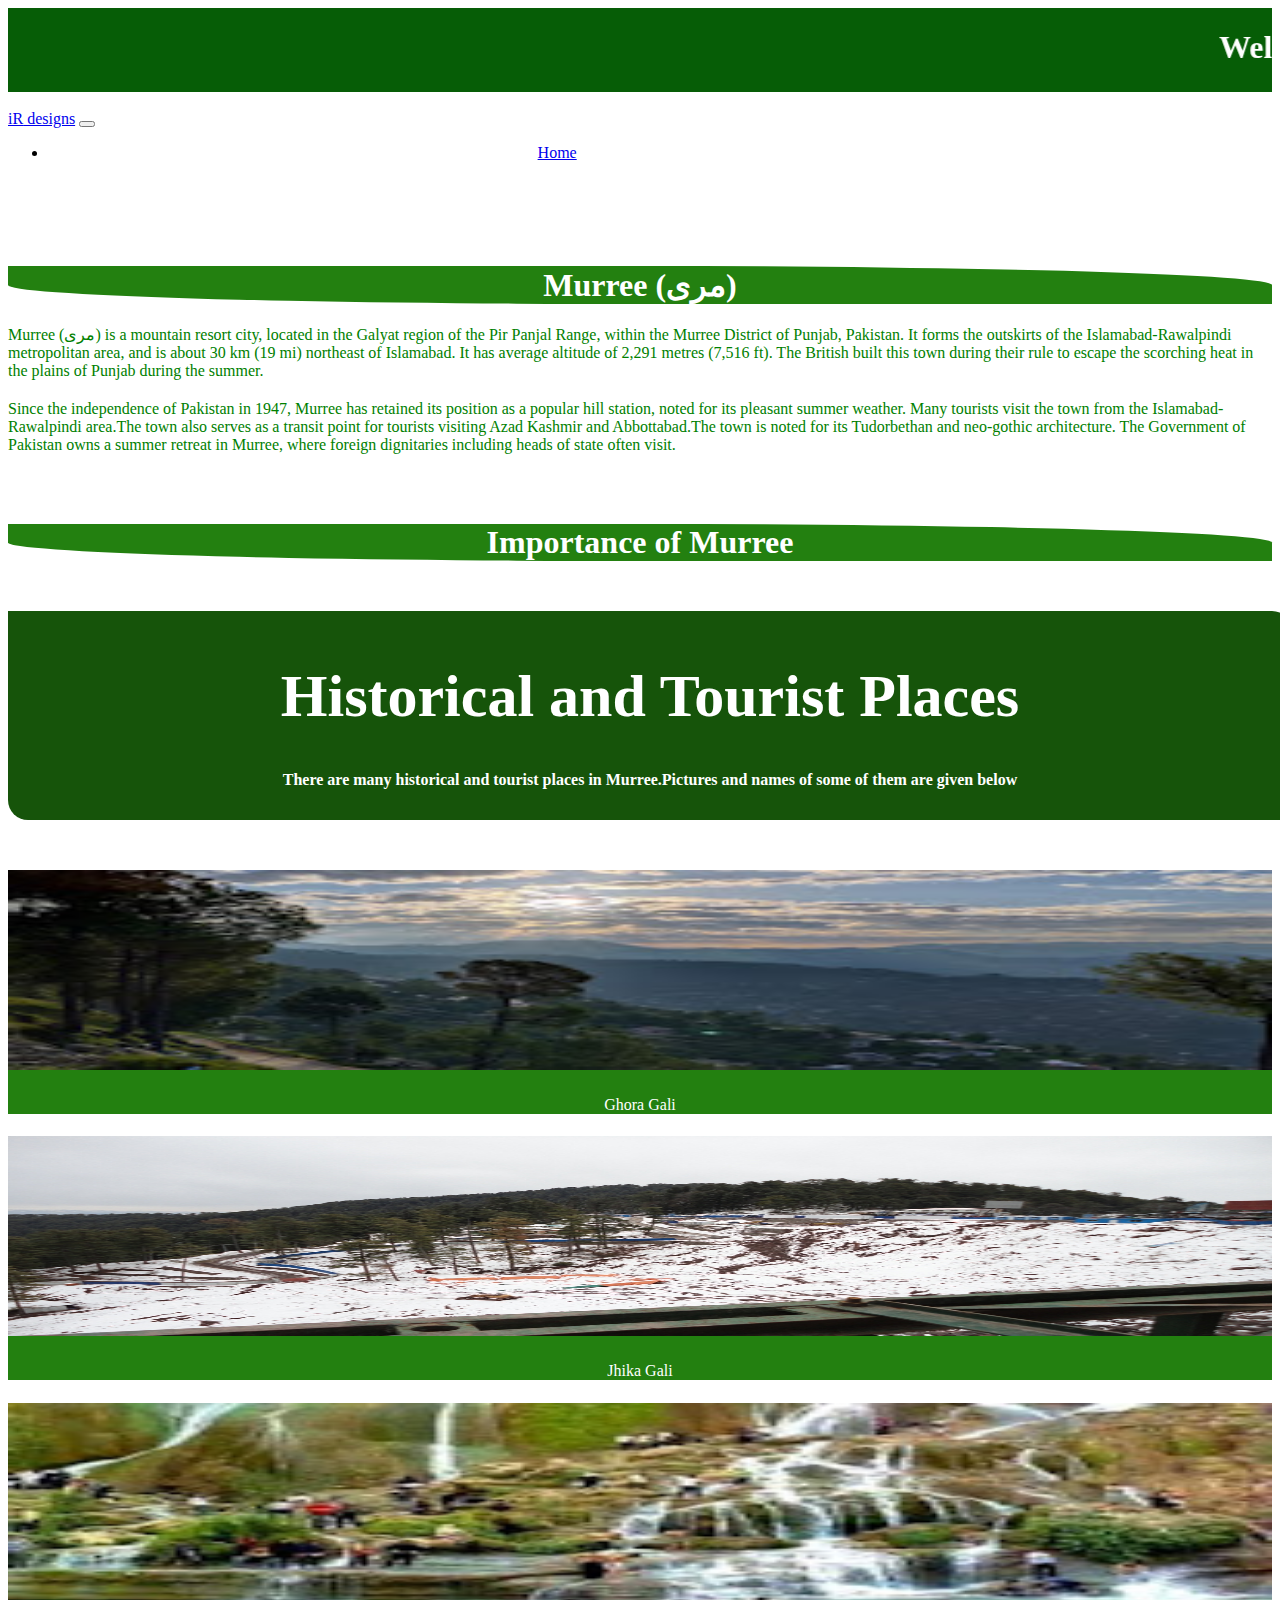
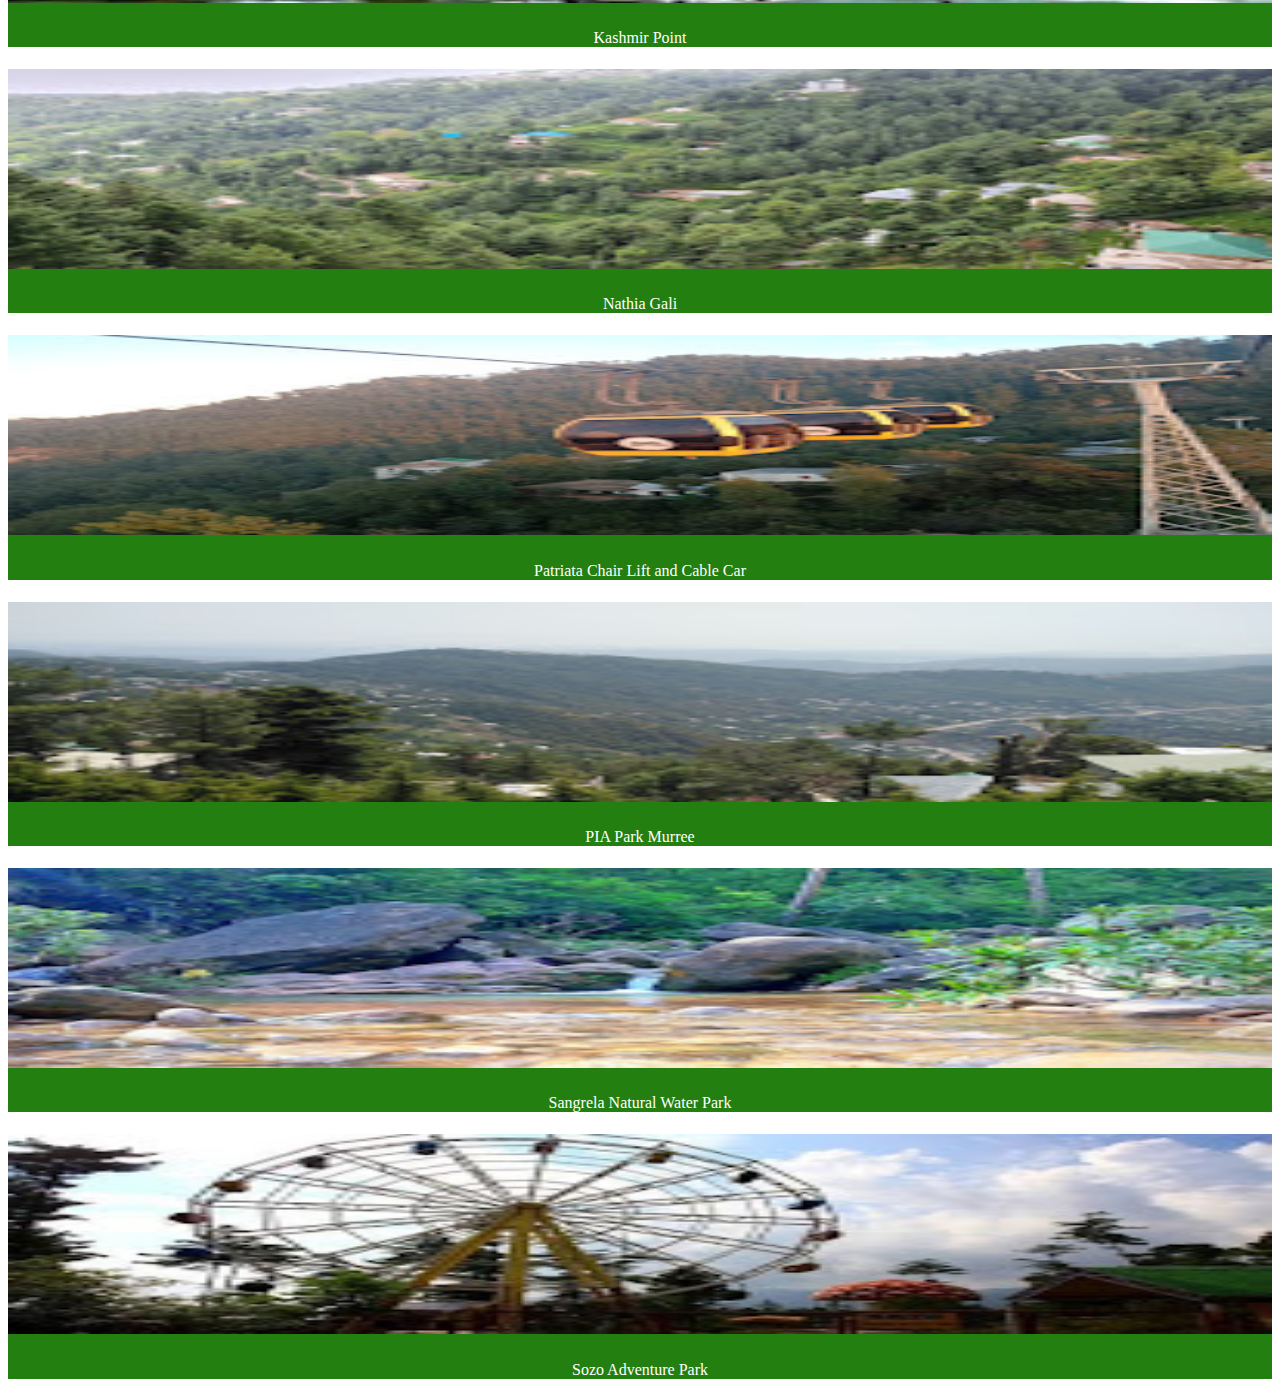
<file: murree.html>
<!DOCTYPE html>
<html lang="en">
<head>
    <meta charset="UTF-8">
    <meta name="viewport" content="width=device-width, initial-scale=1.0">
    <title>Document</title>
    
    <link href="https://cdn.jsdelivr.net/npm/bootstrap@5.3.1/dist/css/bootstrap.min.css" rel="stylesheet" integrity="sha384-4bw+/aepP/YC94hEpVNVgiZdgIC5+VKNBQNGCHeKRQN+PtmoHDEXuppvnDJzQIu9" crossorigin="anonymous">
<script src="https://cdn.jsdelivr.net/npm/bootstrap@5.3.1/dist/js/bootstrap.bundle.min.js" integrity="sha384-HwwvtgBNo3bZJJLYd8oVXjrBZt8cqVSpeBNS5n7C8IVInixGAoxmnlMuBnhbgrkm" crossorigin="anonymous"></script>
<link rel="stylesheet" href="style.css">
    
</head>
<body>
    <!-- Header -->
    <div style="background-color: rgb(6, 93, 6);" class="container text-center py-4">
        <marquee behavior="" direction="left"><h1 class="display-4" style="color: #fff;">Welcome to Murree</h1></marquee>
      </div> <br>
      <!-- Navigation bar -->
    <nav class="navbar navbar-expand-lg bg-body-tertiary">
        <div class="container-fluid">
          <a class="navbar-brand" href="#"><span>iR</span> designs</a>
          <button class="navbar-toggler" type="button" data-bs-toggle="collapse" data-bs-target="#navbarSupportedContent" aria-controls="navbarSupportedContent" aria-expanded="false" aria-label="Toggle navigation">
            <span class="navbar-toggler-icon"></span>
          </button>
          <div class="collapse navbar-collapse" id="navbarSupportedContent">
            <ul class="navbar-nav me-auto mb-2 mb-lg-0">
              <li " class="nav-item">
                <a style="margin-left: 40%;" class="nav-link active" aria-current="page" href="welcome.html">Home</a>
              </li>
            </ul>
          </div>
        </div>
      </nav> <br> 


    <div class="container">
        <div class="row">
            <div class="col-md-6" style="margin-top: 20px;">
                <div class="card" style="border: #fff;">
                    <div class="card-body cardA headA">
                        <h1 style="color: #fff; ">Murree (مری)</h1>
                    </div>
                </div>
              </div>
              <div class="col-md-6">
                <div class="card" style="border: #fff;">
                    <div class="card-body">
                        <p class="paragraph">
                            Murree (مری) is a mountain resort city, located in the Galyat region of the Pir 
                            Panjal Range, within the Murree District of Punjab, Pakistan. It forms the outskirts 
                            of the Islamabad-Rawalpindi metropolitan area, and is about 30 km (19 mi) northeast 
                            of Islamabad. It has average altitude of 2,291 metres (7,516 ft). The British built 
                            this town during their rule to escape the scorching heat in the plains of Punjab 
                            during the summer.
                        </p>
                    </div>
                </div>
              </div>
        </div>
     </div>
     <div class="container">
      <div class="row">
          <div class="col-md-6" style="margin-top: 20px;">
              <div class="card" style="border: #fff;">
                  <div class="card-body">
                      <p class="paragraph">
                        Since the independence of Pakistan in 1947, Murree has retained its position as a popular 
                        hill station, noted for its pleasant summer weather. Many tourists visit the town from 
                        the Islamabad-Rawalpindi area.The town also serves as a transit point for tourists 
                        visiting Azad Kashmir and Abbottabad.The town is noted for its Tudorbethan and 
                        neo-gothic architecture. The Government of Pakistan owns a summer retreat in Murree, 
                        where foreign dignitaries including heads of state often visit.
                  </div>
              </div>
            </div>
            <div class="col-md-6" style="margin-top: 20px;">
              <div class="card" style="border: #fff;">
                  <div class="card-body cardA headA">
                      <h1 style="color: #fff; ">Importance of Murree</h1>
                  </div>
              </div>
            </div>
      </div>
    </div>

     <div class="headLL">
      <h1 style="font-size: 60px;">Historical and Tourist Places</h1>
      <h4> There are many historical and tourist places in Murree.Pictures and names of some of them are given below</h4>
     </div>
    

    <div class="container">
      <div class="row">
        <div class="col-md-6">
            <div class="card">
                <div class="card-body cardA">
                    <h5 class="card-title"><img src="images/murree/Ghora Gali.jpg" alt="" class="p1"></h5>
                    <p class="card-text per1 cardA">Ghora Gali</p>
                </div>
            </div>
          </div>
          <div class="col-md-6">
            <div class="card">
                <div class="card-body cardA">
                    <h5 class="card-title"><img src="images/murree/Jhika Gali.jpg" alt="" class="p1"></h5>
                    <p class="card-text per1 cardA">Jhika Gali</p>
                </div>
            </div>
        </div>
        <div class="col-md-6">
            <div class="card">
                <div class="card-body cardA">
                    <h5 class="card-title"><img src="images/murree/Kashmir Point.jpeg" alt="" class="p1"></h5>
                    <p class="card-text per1 cardA">Kashmir Point</p>
                </div>
            </div>
          </div>
          <div class="col-md-6">
            <div class="card">
                <div class="card-body cardA">
                    <h5 class="card-title"><img src="images/murree/Nathia Gali.jpg" alt="" class="p1"></h5>
                    <p class="card-text per1 cardA">Nathia Gali</p>
                </div>
            </div>
          </div>
          <div class="col-md-6">
            <div class="card">
                <div class="card-body cardA">
                    <h5 class="card-title"><img src="images/murree/Patriata Chair Lift and Cable Car.jpeg" alt="" class="p1"></h5>
                    <p class="card-text per1 cardA">Patriata Chair Lift and Cable Car</p>
                </div>
            </div>
          </div>
          <div class="col-md-6">
            <div class="card">
                <div class="card-body cardA">
                    <h5 class="card-title"><img src="images/murree/PIA Park Murree.jpg" alt="" class="p1"></h5>
                    <p class="card-text per1 cardA">PIA Park Murree</p>
                </div>
            </div>
          </div>
        <div class="col-md-6">
          <div class="card">
              <div class="card-body cardA">
                  <h5 class="card-title"><img src="images/murree/Sangrela Natural Water Park.jpg" alt="" class="p1"></h5>
                  <p class="card-text per1 cardA">Sangrela Natural Water Park</p>
              </div>
          </div>
        </div>
        <div class="col-md-6">
          <div class="card">
              <div class="card-body cardA">
                  <h5 class="card-title"><img src="images/murree/Sozo Adventure Park.jpg" alt="" class="p1"></h5>
                  <p class="card-text per1 cardA">Sozo Adventure Park</p>
              </div>
          </div>
        </div>
      </div>  
    </div>
</body>
</html>
</file>
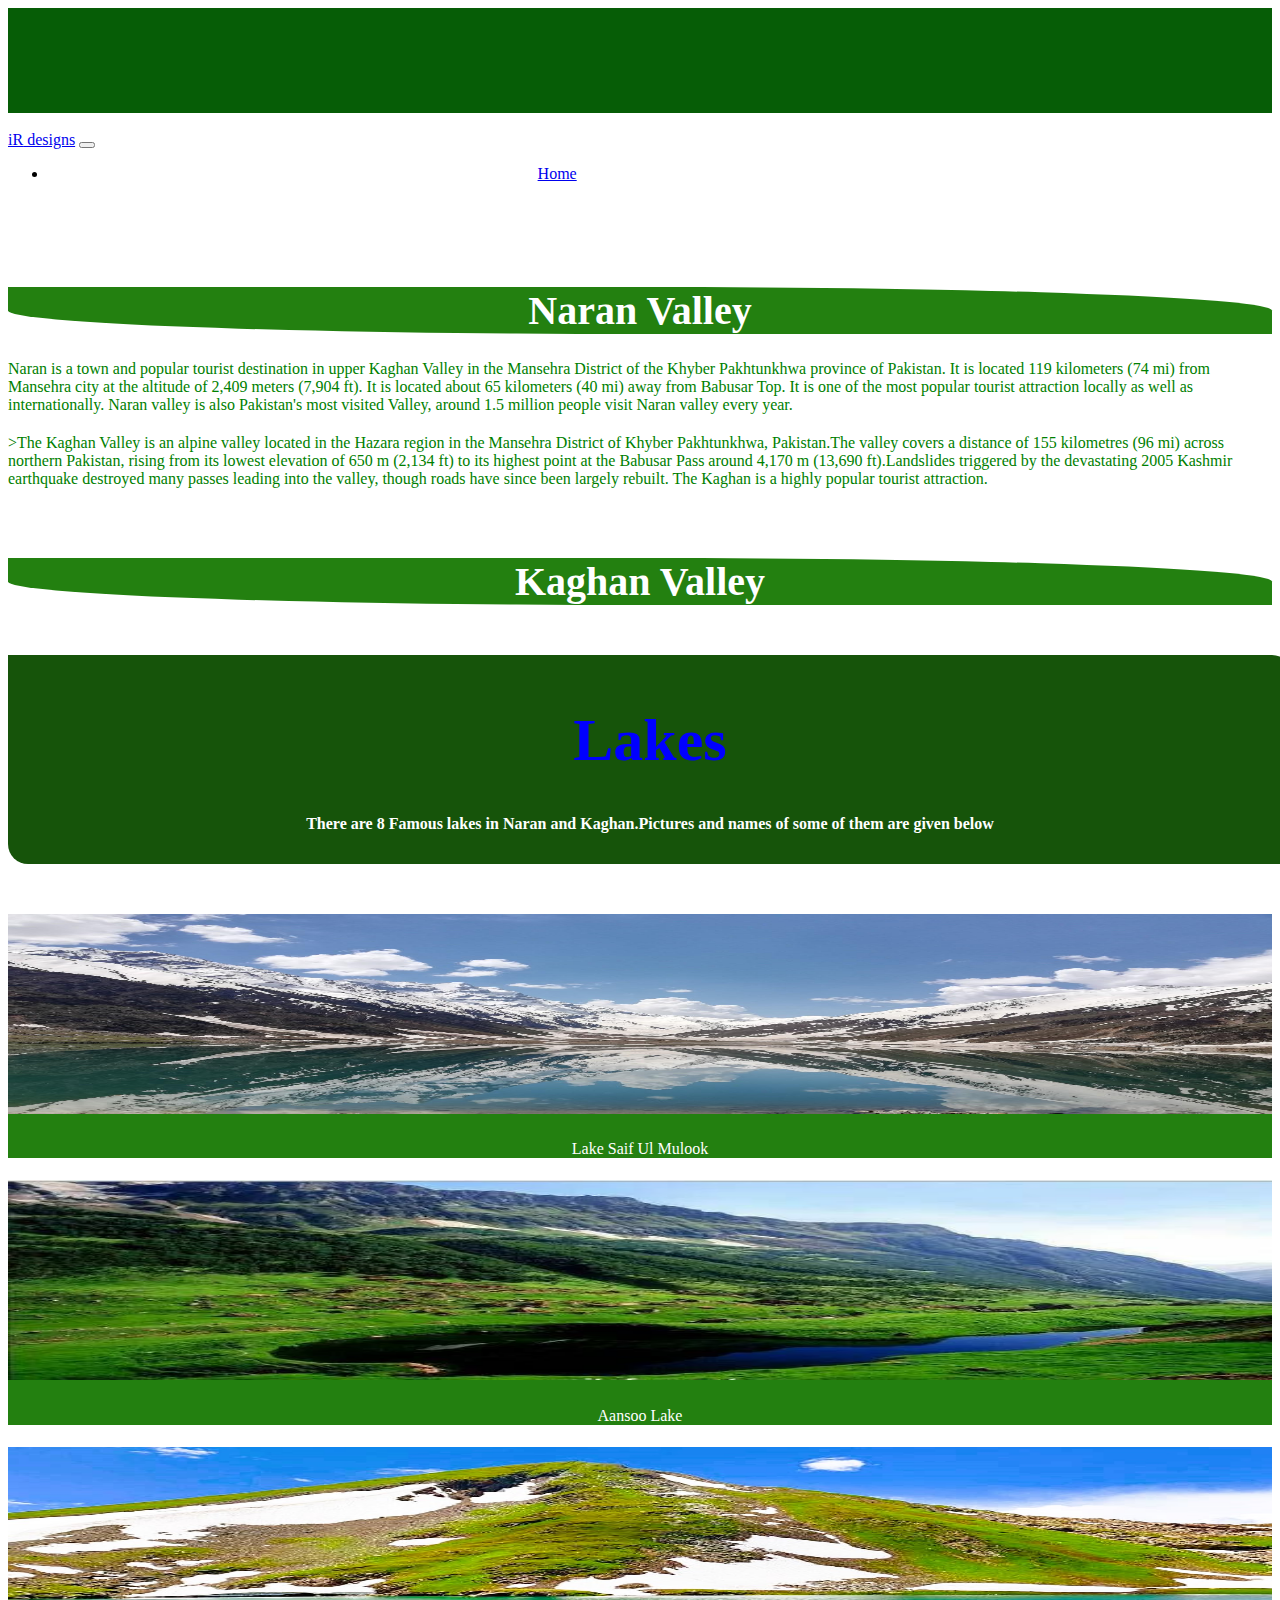
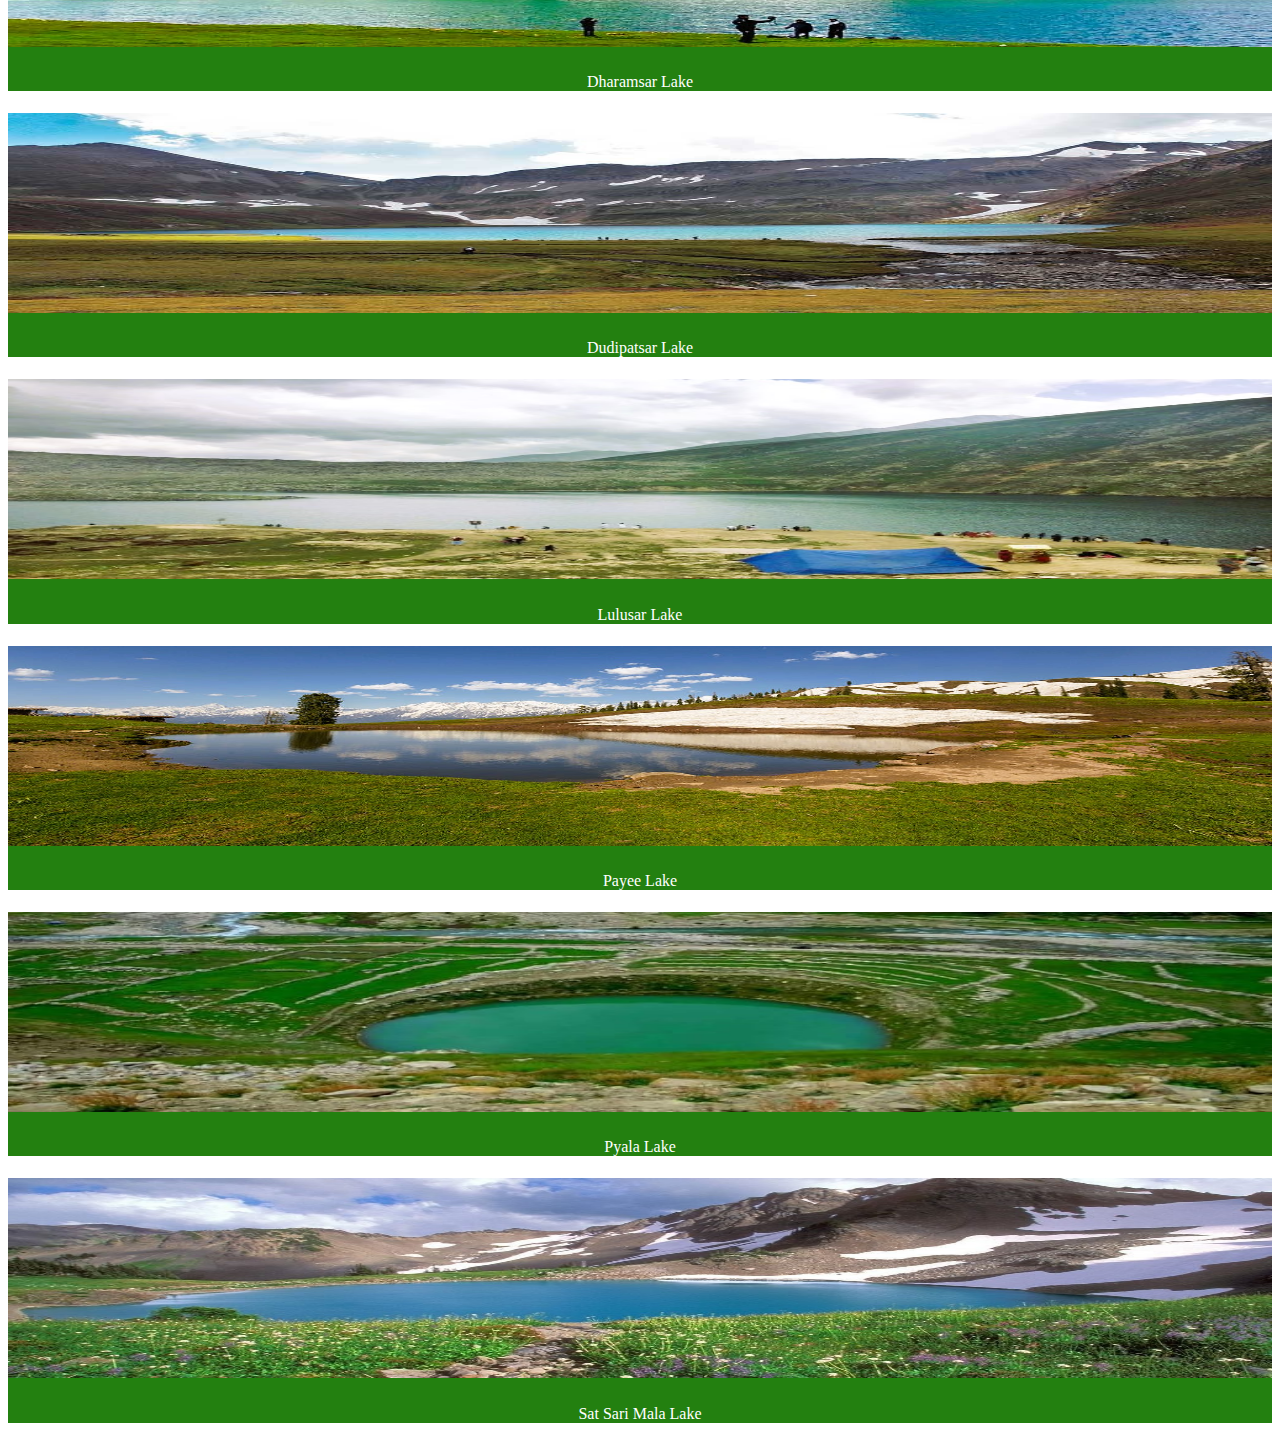
<file: Naran.html>
<!DOCTYPE html>
<html lang="en">
<head>
    <meta charset="UTF-8">
    <meta name="viewport" content="width=device-width, initial-scale=1.0">
    <title>Document</title>
    
    <link href="https://cdn.jsdelivr.net/npm/bootstrap@5.3.1/dist/css/bootstrap.min.css" rel="stylesheet" integrity="sha384-4bw+/aepP/YC94hEpVNVgiZdgIC5+VKNBQNGCHeKRQN+PtmoHDEXuppvnDJzQIu9" crossorigin="anonymous">
<script src="https://cdn.jsdelivr.net/npm/bootstrap@5.3.1/dist/js/bootstrap.bundle.min.js" integrity="sha384-HwwvtgBNo3bZJJLYd8oVXjrBZt8cqVSpeBNS5n7C8IVInixGAoxmnlMuBnhbgrkm" crossorigin="anonymous"></script>
<link rel="stylesheet" href="style.css">
<style>
  h1{
    text-align: center;
    font-size: 40px;
    color: blue;
}
p{
    color: rgb(86, 86, 206);
}
</style>
    
</head>
<body>
  <!-- Header -->
  <div style="background-color: rgb(6, 93, 6);" class="container text-center py-4">
    <marquee behavior="" direction="left"><h1 class="display-4" style="color: #fff;">Welcome to Naran Valley</h1></marquee>
  </div> <br>
  <!-- Navigation bar -->
<nav class="navbar navbar-expand-lg bg-body-tertiary">
    <div class="container-fluid">
      <a class="navbar-brand" href="#"><span>iR</span> designs</a>
      <button class="navbar-toggler" type="button" data-bs-toggle="collapse" data-bs-target="#navbarSupportedContent" aria-controls="navbarSupportedContent" aria-expanded="false" aria-label="Toggle navigation">
        <span class="navbar-toggler-icon"></span>
      </button>
      <div class="collapse navbar-collapse" id="navbarSupportedContent">
        <ul class="navbar-nav me-auto mb-2 mb-lg-0">
          <li " class="nav-item">
            <a style="margin-left: 40%;" class="nav-link active" aria-current="page" href="welcome.html">Home</a>
          </li>
        </ul>
      </div>
    </div>
  </nav> <br> 


  <div class="container">
    <div class="row">
        <div class="col-md-6" style="margin-top: 20px;">
            <div class="card" style="border: #fff;">
                <div class="card-body cardA headA">
                    <h1 style="color: #fff; ">Naran Valley</h1>
                </div>
            </div>
          </div>
          <div class="col-md-6">
            <div class="card" style="border: #fff;">
                <div class="card-body ">
                    <p  class="paragraph">
                      Naran is a town and popular tourist destination in upper Kaghan Valley in the 
                      Mansehra District of the Khyber Pakhtunkhwa province of Pakistan. It is located
                       119 kilometers (74 mi) from Mansehra city at the altitude of 2,409 meters 
                       (7,904 ft). It is located about 65 kilometers (40 mi) away from Babusar Top. 
                       It is one of the most popular tourist attraction locally as well as internationally. 
                       Naran valley is also Pakistan's most visited Valley, around 1.5 million people visit 
                       Naran valley every year.
                    </p>
                </div>
            </div>
          </div>
    </div>
 </div>
 <div class="container">
  <div class="row">
      <div class="col-md-6" style="margin-top: 20px;">
          <div class="card" style="border: #fff;">
              <div class="card-body">
                  <p  class="paragraph">
                    >The Kaghan Valley is an alpine valley located in the Hazara region in the Mansehra
                    District of Khyber Pakhtunkhwa, Pakistan.The valley covers a distance 
                    of 155 kilometres (96 mi) across northern Pakistan, rising from its lowest 
                    elevation of 650 m (2,134 ft) to its highest point at the Babusar Pass around 4,170
                     m (13,690 ft).Landslides triggered by the devastating 2005 Kashmir earthquake 
                     destroyed many passes leading into the valley, though roads have since been largely 
                     rebuilt. The Kaghan is a highly popular tourist attraction.
                  </p>
              </div>
          </div>
        </div>
        <div class="col-md-6" style="margin-top: 20px;">
          <div class="card" style="border: #fff;">
              <div class="card-body cardA headA">
                  <h1 style="color: #fff; ">Kaghan Valley</h1>
              </div>
          </div>
        </div>
  </div>
</div>
     <div class="headLL">
      <h1 style="font-size: 60px;">Lakes</h1>
      <h4> There are 8 Famous lakes in Naran and Kaghan.Pictures and names of some of them are given below</h4>
     </div>
    

    <div class="container">
      <div class="row">
        <div class="col-md-6">
          <div class="card">
              <div class="card-body cardA">
                  <h5 class="card-title"><img src="images/Lakes/Saiful muluk.jpg" alt="" class="p1"></h5>
                  <p class="card-text per1 cardA">Lake Saif Ul Mulook</p>
              </div>
          </div>
        </div>
        <div class="col-md-6">
          <div class="card">
              <div class="card-body cardA">
                  <h5 class="card-title"><img src="images/Lakes/Aansoo Lake.jpg" alt="" class="p1"></h5>
                  <p class="card-text per1 cardA">Aansoo Lake</p>
              </div>
          </div>
        </div>
        <div class="col-md-6">
          <div class="card">
              <div class="card-body cardA">
                  <h5 class="card-title"><img src="images/Lakes/Dharamsar Lake.jpg" alt="" class="p1"></h5>
                  <p class="card-text per1 cardA">Dharamsar Lake</p>
              </div>
          </div>
        </div>
        <div class="col-md-6">
          <div class="card">
              <div class="card-body cardA">
                  <h5 class="card-title"><img src="images/Lakes/Dudipatsar Lake.jpg" alt="" class="p1"></h5>
                  <p class="card-text per1 cardA">Dudipatsar Lake</p>
              </div>
          </div>
        </div>
        <div class="col-md-6">
          <div class="card">
              <div class="card-body cardA">
                  <h5 class="card-title"><img src="images/Lakes/Lulusar Lake.jpg" alt="" class="p1"></h5>
                  <p class="card-text per1 cardA">Lulusar Lake</p>
              </div>
          </div>
        </div>
        <div class="col-md-6">
          <div class="card">
              <div class="card-body cardA">
                  <h5 class="card-title"><img src="images/Lakes/payee lake.jpg" alt="" class="p1"></h5>
                  <p class="card-text per1 cardA">Payee Lake</p>
              </div>
          </div>
        </div>
        <div class="col-md-6">
          <div class="card">
              <div class="card-body cardA">
                  <h5 class="card-title"><img src="images/Lakes/Pyala Lake.jpg" alt="" class="p1"></h5>
                  <p class="card-text per1 cardA">Pyala Lake</p>
              </div>
          </div>
        </div>
        <div class="col-md-6">
          <div class="card">
              <div class="card-body cardA">
                  <h5 class="card-title"><img src="images/Lakes/Sat Sari Mala Lake.jpg" alt="" class="p1"></h5>
                  <p class="card-text per1 cardA">Sat Sari Mala Lake</p>
              </div>
          </div>
        </div>
      </div>  
    </div>

</body>
</html>
</file>
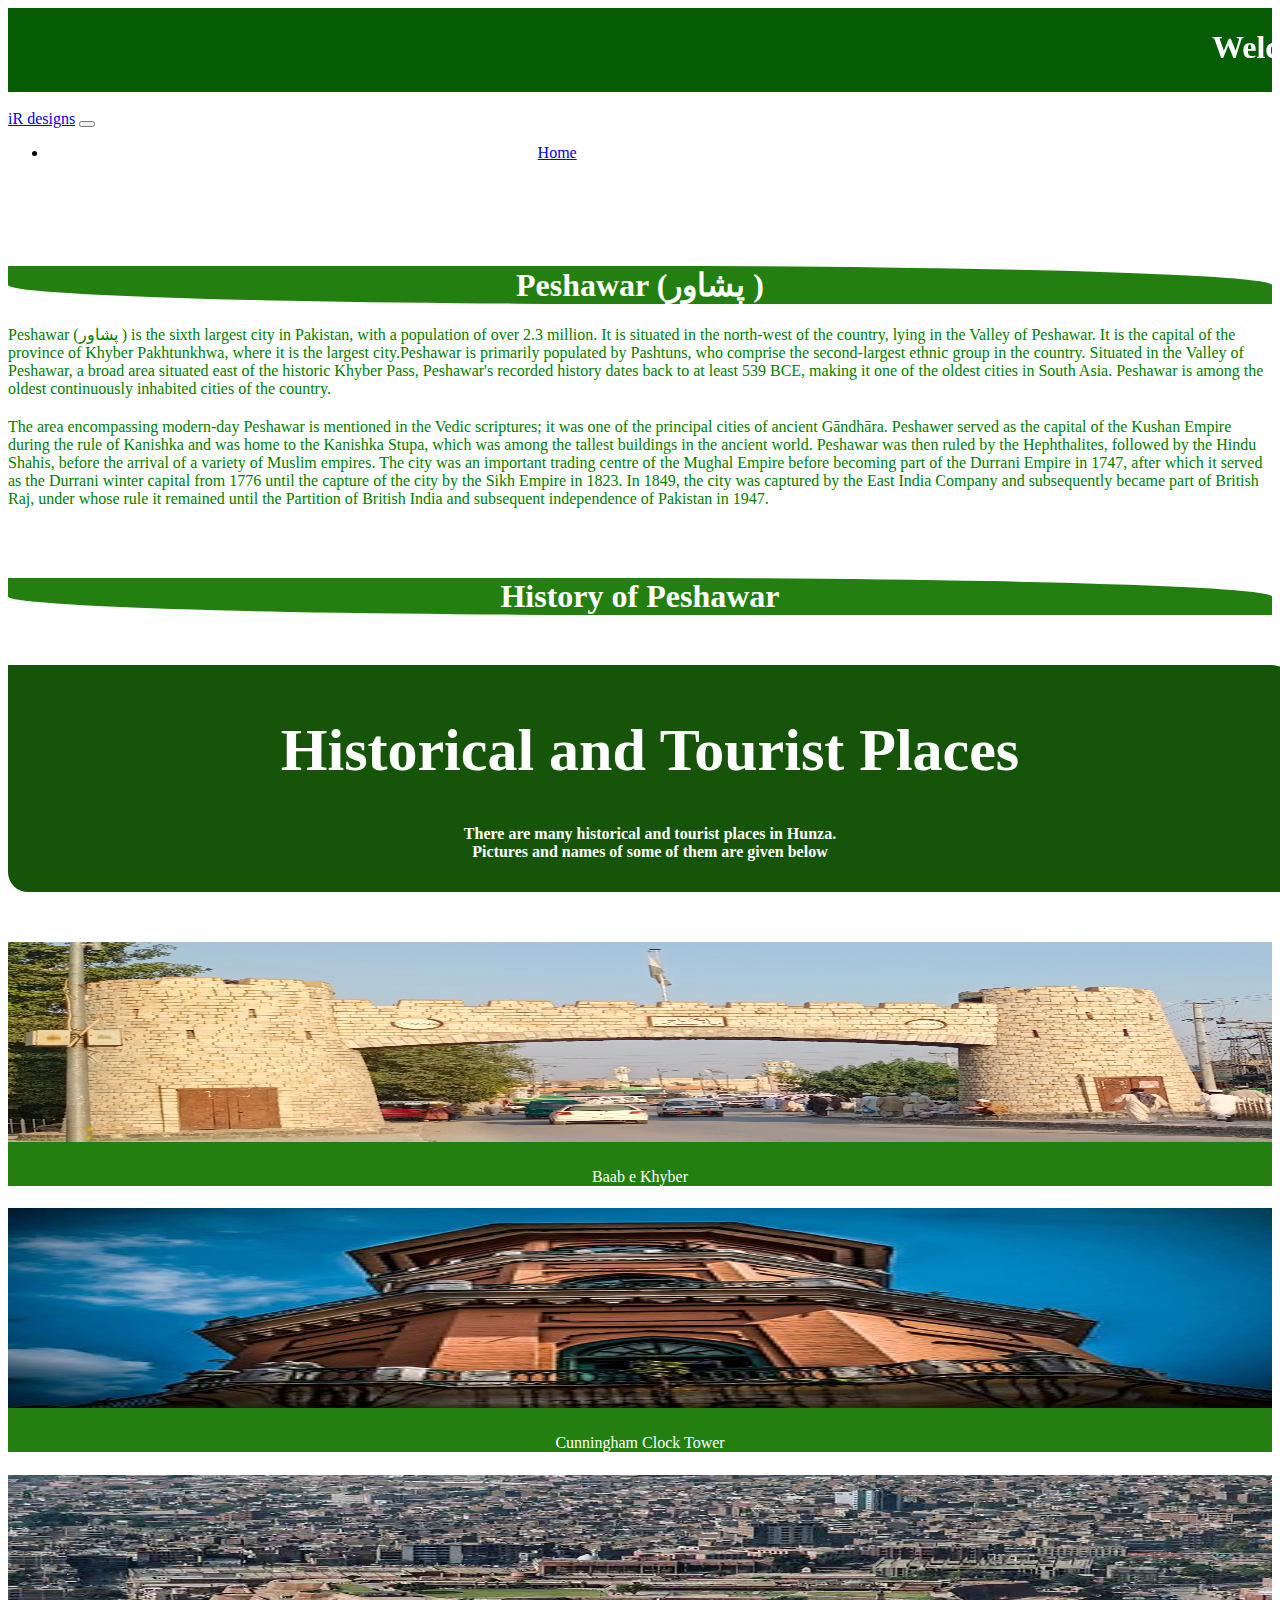
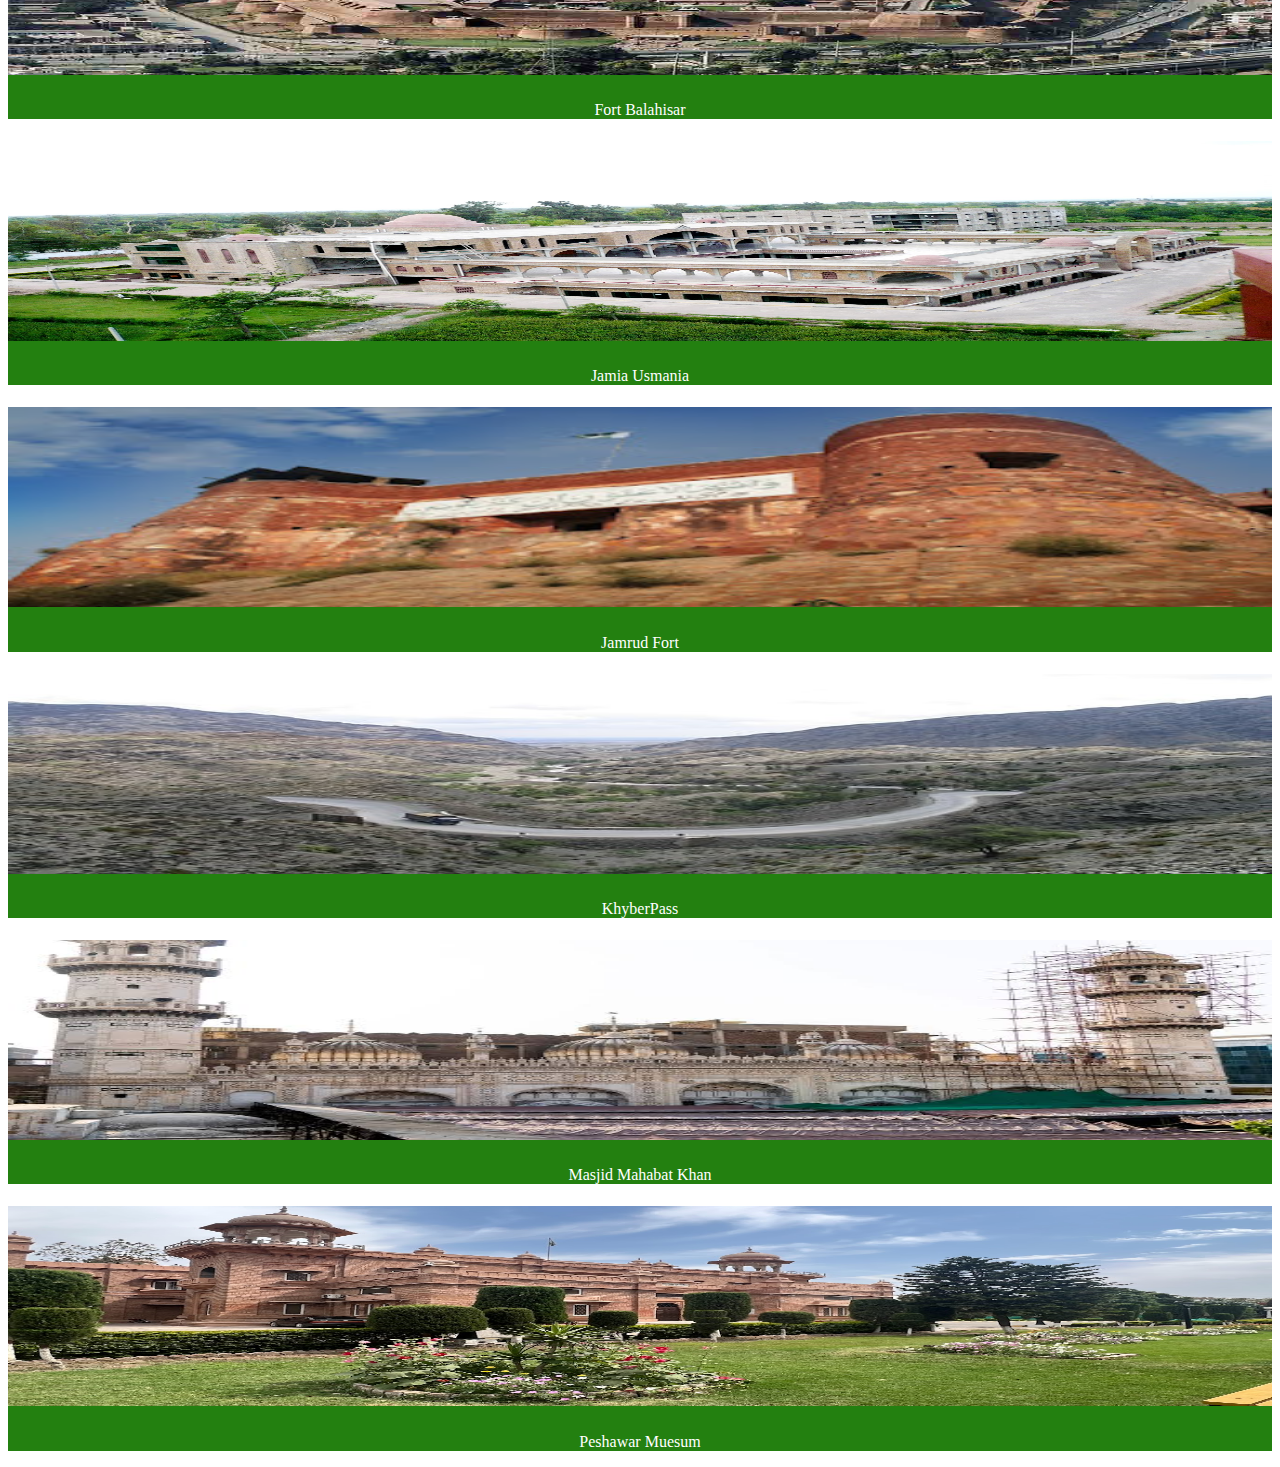
<file: peshawar.html>
<!DOCTYPE html>
<html lang="en">
<head>
    <meta charset="UTF-8">
    <meta name="viewport" content="width=device-width, initial-scale=1.0">
    <title>Document</title>
    
    <link href="https://cdn.jsdelivr.net/npm/bootstrap@5.3.1/dist/css/bootstrap.min.css" rel="stylesheet" integrity="sha384-4bw+/aepP/YC94hEpVNVgiZdgIC5+VKNBQNGCHeKRQN+PtmoHDEXuppvnDJzQIu9" crossorigin="anonymous">
<script src="https://cdn.jsdelivr.net/npm/bootstrap@5.3.1/dist/js/bootstrap.bundle.min.js" integrity="sha384-HwwvtgBNo3bZJJLYd8oVXjrBZt8cqVSpeBNS5n7C8IVInixGAoxmnlMuBnhbgrkm" crossorigin="anonymous"></script>
<link rel="stylesheet" href="style.css">
    
</head>
<body>
    <!-- Header -->
    <div style="background-color: rgb(6, 93, 6);" class="container text-center py-4">
        <marquee behavior="" direction="left"><h1 class="display-4" style="color: #fff;">Welcome to Peshawar</h1></marquee>
      </div> <br>
      <!-- Navigation bar -->
    <nav class="navbar navbar-expand-lg bg-body-tertiary">
        <div class="container-fluid">
          <a class="navbar-brand" href="#"><span>iR</span> designs</a>
          <button class="navbar-toggler" type="button" data-bs-toggle="collapse" data-bs-target="#navbarSupportedContent" aria-controls="navbarSupportedContent" aria-expanded="false" aria-label="Toggle navigation">
            <span class="navbar-toggler-icon"></span>
          </button>
          <div class="collapse navbar-collapse" id="navbarSupportedContent">
            <ul class="navbar-nav me-auto mb-2 mb-lg-0">
              <li " class="nav-item">
                <a style="margin-left: 40%;" class="nav-link active" aria-current="page" href="welcome.html">Home</a>
              </li>
            </ul>
          </div>
        </div>
      </nav> <br> 


    <div class="container">
        <div class="row">
            <div class="col-md-6" style="margin-top: 20px;">
                <div class="card" style="border: #fff;">
                    <div class="card-body cardA headA">
                        <h1 style="color: #fff; ">Peshawar (پشاور )</h1>
                    </div>
                </div>
              </div>
              <div class="col-md-6">
                <div class="card" style="border: #fff;">
                    <div class="card-body">
                        <p class="paragraph">
                            Peshawar (پشاور ) is the sixth largest city in Pakistan, with a population of over 
                            2.3 million. It is situated in the north-west of the country, lying in the Valley 
                            of Peshawar. It is the capital of the province of Khyber Pakhtunkhwa, where it is 
                            the largest city.Peshawar is primarily populated by Pashtuns, who comprise 
                            the second-largest ethnic group in the country. Situated in the Valley 
                            of Peshawar, a broad area situated east of the historic Khyber Pass, Peshawar's 
                            recorded history dates back to at least 539 BCE, making it one of the oldest 
                            cities in South Asia. Peshawar is among the oldest continuously inhabited 
                            cities of the country.
                        </p>
                    </div>
                </div>
              </div>
        </div>
     </div>
     <div class="container">
      <div class="row">
          <div class="col-md-6" style="margin-top: 20px;">
              <div class="card" style="border: #fff;">
                  <div class="card-body">
                    <p class="paragraph">
                        The area encompassing modern-day Peshawar is mentioned in the Vedic scriptures; 
                        it was one of the principal cities of ancient Gāndhāra. Peshawer served as the 
                        capital of the Kushan Empire during the rule of Kanishka and was home to the 
                        Kanishka Stupa, which was among the tallest buildings in the ancient world.
                        Peshawar was then ruled by the Hephthalites, followed by the Hindu Shahis, before 
                        the arrival of a variety of Muslim empires. The city was an important trading centre 
                        of the Mughal Empire before becoming part of the Durrani Empire in 1747, after which 
                        it served as the Durrani winter capital from 1776 until the capture of the city by 
                        the Sikh Empire in 1823. In 1849, the city was captured by the East India Company 
                        and subsequently became part of British Raj, under whose rule it remained until 
                        the Partition of British India and subsequent independence of Pakistan in 1947.
                    </p>
                  </div>
              </div>
            </div>
            <div class="col-md-6" style="margin-top: 20px;">
              <div class="card" style="border: #fff;">
                  <div class="card-body cardA headA">
                      <h1 style="color: #fff; ">History of Peshawar</h1>
                  </div>
              </div>
            </div>
      </div>
    </div>

     <div class="headLL">
      <h1 style="font-size: 60px;">Historical and Tourist Places</h1>
      <h4> There are many historical and tourist places in Hunza.<br>Pictures and names of some of them are given below</h4>
     </div>
    

    <div class="container">
      <div class="row">
        <div class="col-md-6">
            <div class="card">
                <div class="card-body cardA">
                    <h5 class="card-title"><img src="images/peshawar/Baab e Khyber.jpg" alt="" class="p1"></h5>
                    <p class="card-text per1 cardA">Baab e Khyber</p>
                </div>
            </div>
          </div>
          <div class="col-md-6">
            <div class="card">
                <div class="card-body cardA">
                    <h5 class="card-title"><img src="images/peshawar/Cunningham Clock Tower Peshawar.jpg" alt="" class="p1"></h5>
                    <p class="card-text per1 cardA">Cunningham Clock Tower </p>
                </div>
            </div>
        </div>
        <div class="col-md-6">
            <div class="card">
                <div class="card-body cardA">
                    <h5 class="card-title"><img src="images/peshawar/Fort Balahisar Peshawar.jpg" alt="" class="p1"></h5>
                    <p class="card-text per1 cardA">Fort Balahisar</p>
                </div>
            </div>
          </div>
          <div class="col-md-6">
            <div class="card">
                <div class="card-body cardA">
                    <h5 class="card-title"><img src="images/peshawar/Jamia Usmania.jpg" alt="" class="p1"></h5>
                    <p class="card-text per1 cardA">Jamia Usmania</p>
                </div>
            </div>
          </div>
          <div class="col-md-6">
            <div class="card">
                <div class="card-body cardA">
                    <h5 class="card-title"><img src="images/peshawar/Jamrud Fort.jpeg" alt="" class="p1"></h5>
                    <p class="card-text per1 cardA">Jamrud Fort</p>
                </div>
            </div>
          </div>
          <div class="col-md-6">
            <div class="card">
                <div class="card-body cardA">
                    <h5 class="card-title"><img src="images/peshawar/KhyberPass peshawar.jpg" alt="" class="p1"></h5>
                    <p class="card-text per1 cardA">KhyberPass</p>
                </div>
            </div>
          </div>
        <div class="col-md-6">
          <div class="card">
              <div class="card-body cardA">
                  <h5 class="card-title"><img src="images/peshawar/Masjid Mahabat Khan.jpg" alt="" class="p1"></h5>
                  <p class="card-text per1 cardA">Masjid Mahabat Khan</p>
              </div>
          </div>
        </div>
        <div class="col-md-6">
          <div class="card">
              <div class="card-body cardA">
                  <h5 class="card-title"><img src="images/peshawar/Peshawar Muesum.jpg" alt="" class="p1"></h5>
                  <p class="card-text per1 cardA">Peshawar Muesum</p>
              </div>
          </div>
        </div>
      </div>  
    </div>
</body>
</html>
</file>
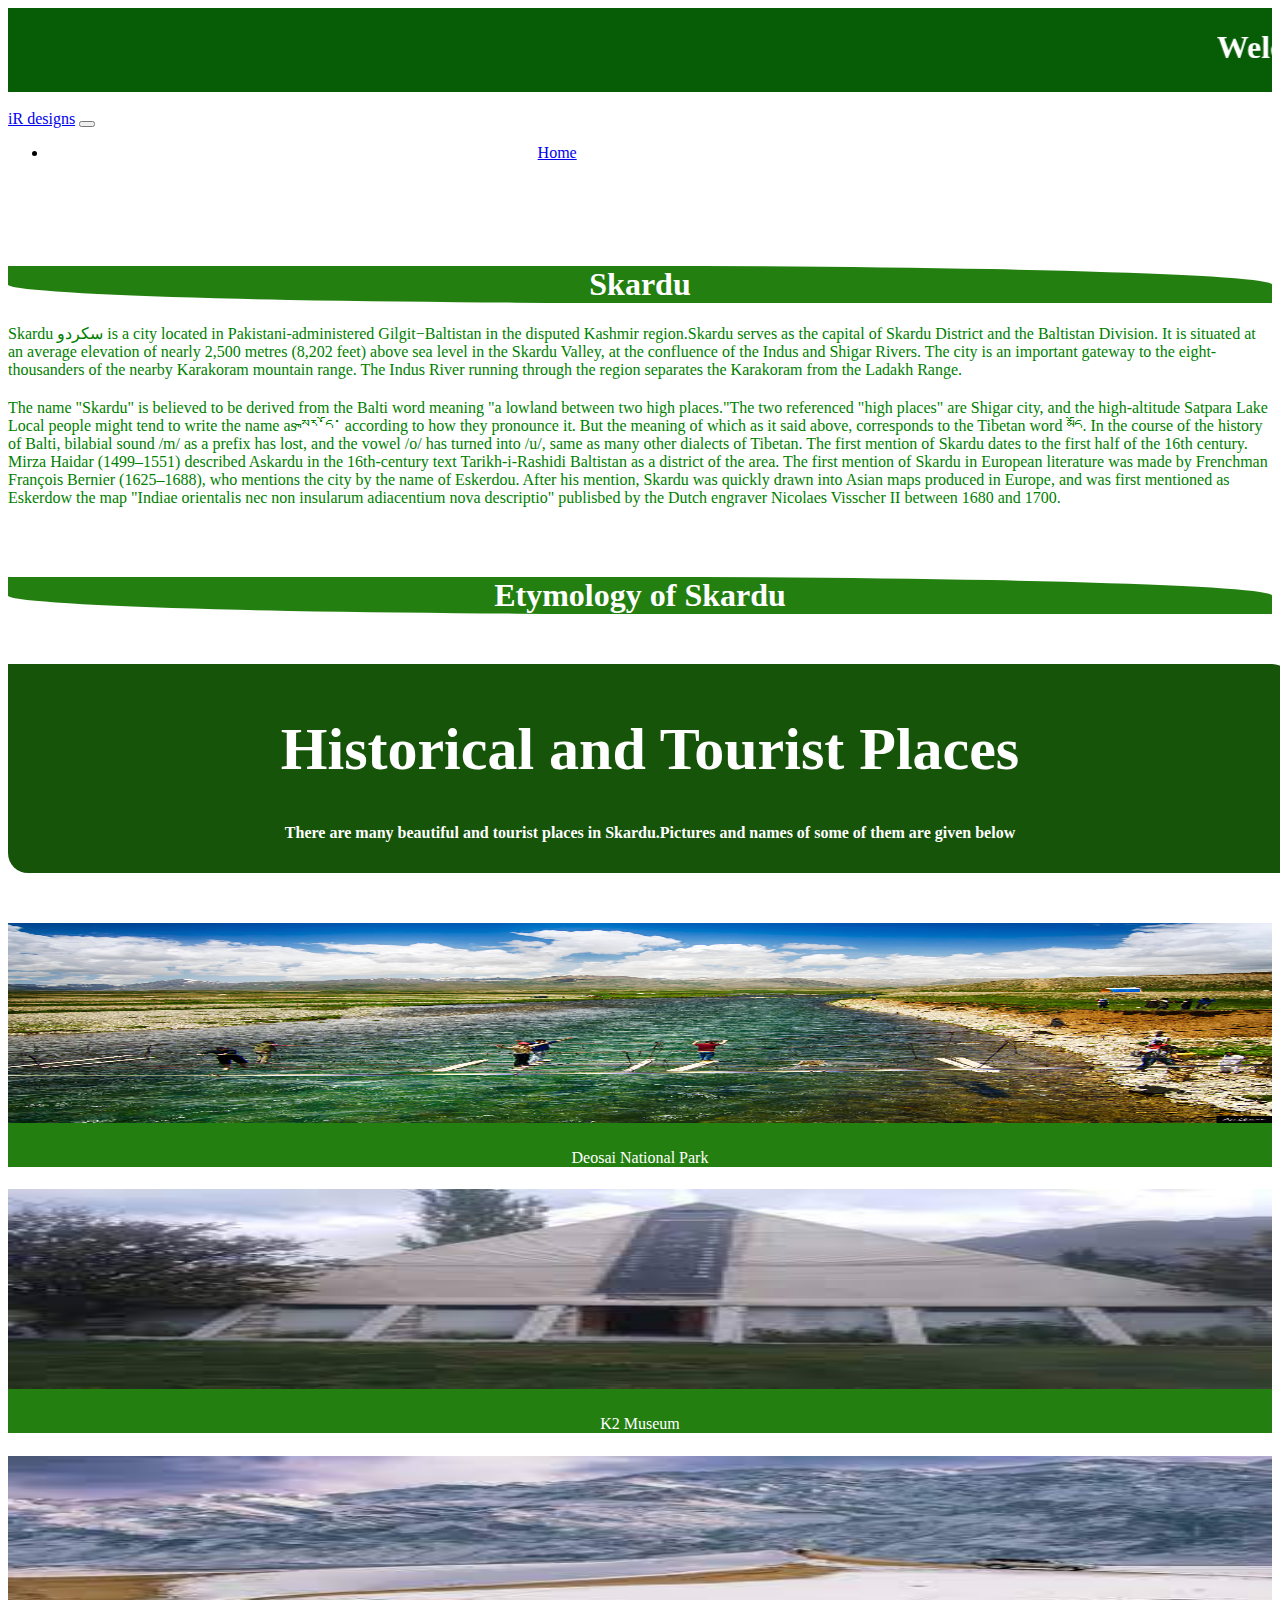
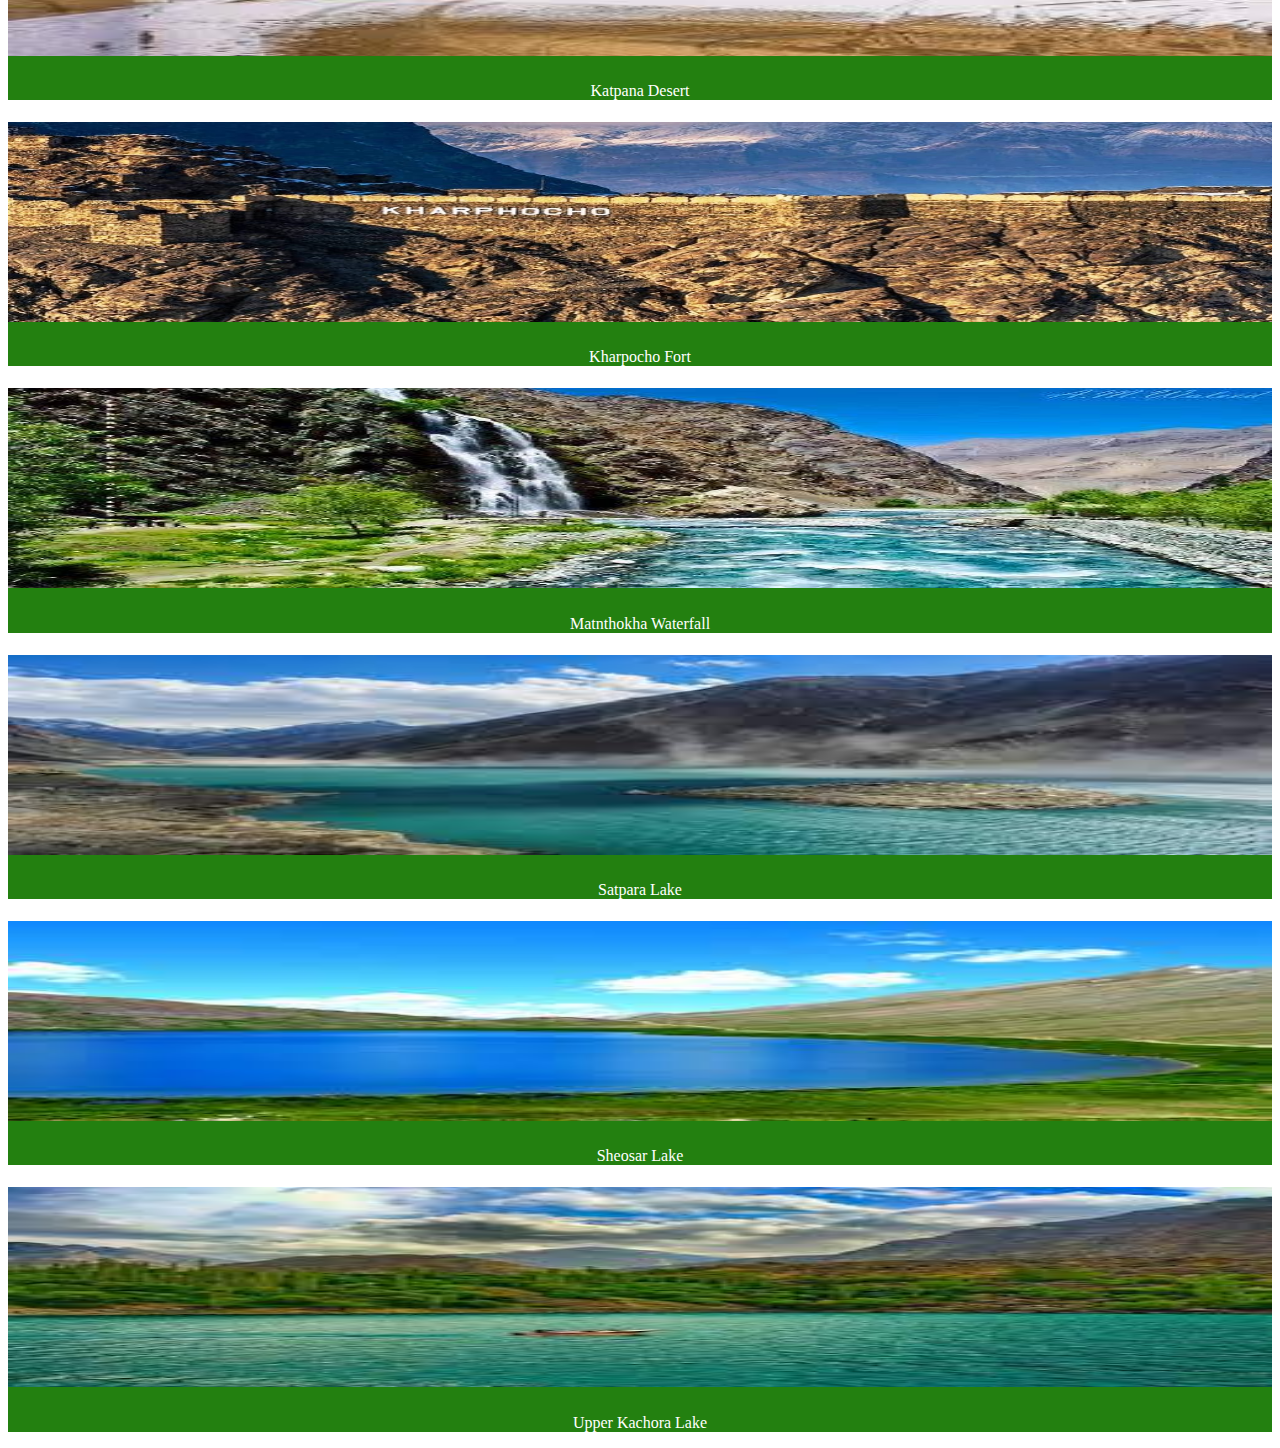
<file: skardu.html>
<!DOCTYPE html>
<html lang="en">
<head>
    <meta charset="UTF-8">
    <meta name="viewport" content="width=device-width, initial-scale=1.0">
    <title>Document</title>
    
    <link href="https://cdn.jsdelivr.net/npm/bootstrap@5.3.1/dist/css/bootstrap.min.css" rel="stylesheet" integrity="sha384-4bw+/aepP/YC94hEpVNVgiZdgIC5+VKNBQNGCHeKRQN+PtmoHDEXuppvnDJzQIu9" crossorigin="anonymous">
<script src="https://cdn.jsdelivr.net/npm/bootstrap@5.3.1/dist/js/bootstrap.bundle.min.js" integrity="sha384-HwwvtgBNo3bZJJLYd8oVXjrBZt8cqVSpeBNS5n7C8IVInixGAoxmnlMuBnhbgrkm" crossorigin="anonymous"></script>
<link rel="stylesheet" href="style.css">
    
</head>
<body>
  <!-- Header -->
  <div style="background-color: rgb(6, 93, 6);" class="container text-center py-4">
    <marquee behavior="" direction="left"><h1 class="display-4" style="color: #fff;">Welcome to Skardu</h1></marquee>
  </div> <br>
  <!-- Navigation bar -->
<nav class="navbar navbar-expand-lg bg-body-tertiary">
    <div class="container-fluid">
      <a class="navbar-brand" href="#"><span>iR</span> designs</a>
      <button class="navbar-toggler" type="button" data-bs-toggle="collapse" data-bs-target="#navbarSupportedContent" aria-controls="navbarSupportedContent" aria-expanded="false" aria-label="Toggle navigation">
        <span class="navbar-toggler-icon"></span>
      </button>
      <div class="collapse navbar-collapse" id="navbarSupportedContent">
        <ul class="navbar-nav me-auto mb-2 mb-lg-0">
          <li " class="nav-item">
            <a style="margin-left: 40%;" class="nav-link active" aria-current="page" href="welcome.html">Home</a>
          </li>
        </ul>
      </div>
    </div>
  </nav> <br> 


 <div class="container">
    <div class="row">
        <div class="col-md-6" style="margin-top: 20px;">
            <div class="card" style="border: #fff;">
                <div class="card-body cardA headA">
                    <h1 style="color: #fff; ">Skardu</h1>
                </div>
            </div>
          </div>
          <div class="col-md-6">
            <div class="card" style="border: #fff;">
                <div class="card-body">
                    <p class="paragraph">
                        Skardu سکردو is a city located in Pakistani-administered Gilgit−Baltistan in the 
                        disputed Kashmir region.Skardu serves as the capital of Skardu District and the 
                        Baltistan Division. It is situated at an average elevation of nearly 2,500 metres 
                        (8,202 feet) above sea level in the Skardu Valley, at the confluence of the Indus and 
                        Shigar Rivers. The city is an important gateway to the eight-thousanders of the 
                        nearby Karakoram mountain range. The Indus River running through the region separates 
                        the Karakoram from the Ladakh Range.
                    </p>
                </div>
            </div>
          </div>
    </div>
 </div>
 <div class="container">
  <div class="row">
      <div class="col-md-6" style="margin-top: 20px;">
          <div class="card" style="border: #fff;">
              <div class="card-body">
                  <p class="paragraph">
                    The name "Skardu" is believed to be derived from the Balti word meaning 
                    "a lowland between two high places."The two referenced "high places" 
                    are Shigar city, and the high-altitude Satpara Lake Local people might 
                    tend to write the name as སྐར་དོ་ according to how they pronounce it. But the 
                    meaning of which as it said above, corresponds to the Tibetan word མདོ. 
                    In the course of the history of Balti, bilabial sound /m/ as a prefix has 
                    lost, and the vowel /o/ has turned into /u/, same as many other dialects of Tibetan.
                    The first mention of Skardu dates to the first half of the 16th century. Mirza Haidar 
                    (1499–1551) described Askardu in the 16th-century text Tarikh-i-Rashidi Baltistan as 
                    a district of the area. The first mention of Skardu in European literature was made 
                    by Frenchman François Bernier (1625–1688), who mentions the city by the name of 
                    Eskerdou. After his mention, Skardu was quickly drawn into Asian maps produced in 
                    Europe, and was first mentioned as Eskerdow the map "Indiae orientalis nec non 
                    insularum adiacentium nova descriptio" publisbed by the Dutch engraver Nicolaes 
                    Visscher II between 1680 and 1700.
                  </p>
              </div>
          </div>
        </div>
        <div class="col-md-6" style="margin-top: 20px;">
          <div class="card" style="border: #fff;">
              <div class="card-body cardA headA">
                  <h1 style="color: #fff; ">Etymology of Skardu</h1>
              </div>
          </div>
        </div>
  </div>
</div>

     <div class="headLL">
      <h1 style="font-size: 60px;">Historical and Tourist Places</h1>
      <h4> There are many beautiful and tourist places in Skardu.Pictures and names of some of them are given below</h4>
     </div>
    

    <div class="container">
      <div class="row">
        <div class="col-md-6">
          <div class="card">
              <div class="card-body cardA">
                  <h5 class="card-title"><img src="images/sakardu/Deosai National Park.jpg" alt="" class="p1"></h5>
                  <p class="card-text per1 cardA">Deosai National Park</p>
              </div>
          </div>
        </div>
        <div class="col-md-6">
          <div class="card">
              <div class="card-body cardA">
                  <h5 class="card-title"><img src="images/sakardu/K2 Museum.jpeg" alt="" class="p1"></h5>
                  <p class="card-text per1 cardA">K2 Museum</p>
              </div>
          </div>
        </div>
        <div class="col-md-6">
          <div class="card">
              <div class="card-body cardA">
                  <h5 class="card-title"><img src="images/sakardu/Katpana Desert.jpeg" alt="" class="p1"></h5>
                  <p class="card-text per1 cardA">Katpana Desert</p>
              </div>
          </div>
        </div>
        <div class="col-md-6">
          <div class="card">
              <div class="card-body cardA">
                  <h5 class="card-title"><img src="images/sakardu/Kharpocho Fort.jpg" alt="" class="p1"></h5>
                  <p class="card-text per1 cardA">Kharpocho Fort</p>
              </div>
          </div>
        </div>
        <div class="col-md-6">
          <div class="card">
              <div class="card-body cardA">
                  <h5 class="card-title"><img src="images/sakardu/Matnthokha Waterfall.jpg" alt="" class="p1"></h5>
                  <p class="card-text per1 cardA">Matnthokha Waterfall</p>
              </div>
          </div>
        </div>
        <div class="col-md-6">
          <div class="card">
              <div class="card-body cardA">
                  <h5 class="card-title"><img src="images/sakardu/Satpara Lake.jpeg" alt="" class="p1"></h5>
                  <p class="card-text per1 cardA">Satpara Lake</p>
              </div>
          </div>
        </div>
        <div class="col-md-6">
          <div class="card">
              <div class="card-body cardA">
                  <h5 class="card-title"><img src="images/sakardu/Sheosar Lake.jpeg" alt="" class="p1"></h5>
                  <p class="card-text per1 cardA">Sheosar Lake</p>
              </div>
          </div>
        </div>
        <div class="col-md-6">
          <div class="card">
              <div class="card-body cardA">
                  <h5 class="card-title"><img src="images/sakardu/Upper Kachora Lake.jpeg" alt="" class="p1"></h5>
                  <p class="card-text per1 cardA">Upper Kachora Lake</p>
              </div>
          </div>
        </div>
      </div>  
    </div>
</body>
</html>
</file>
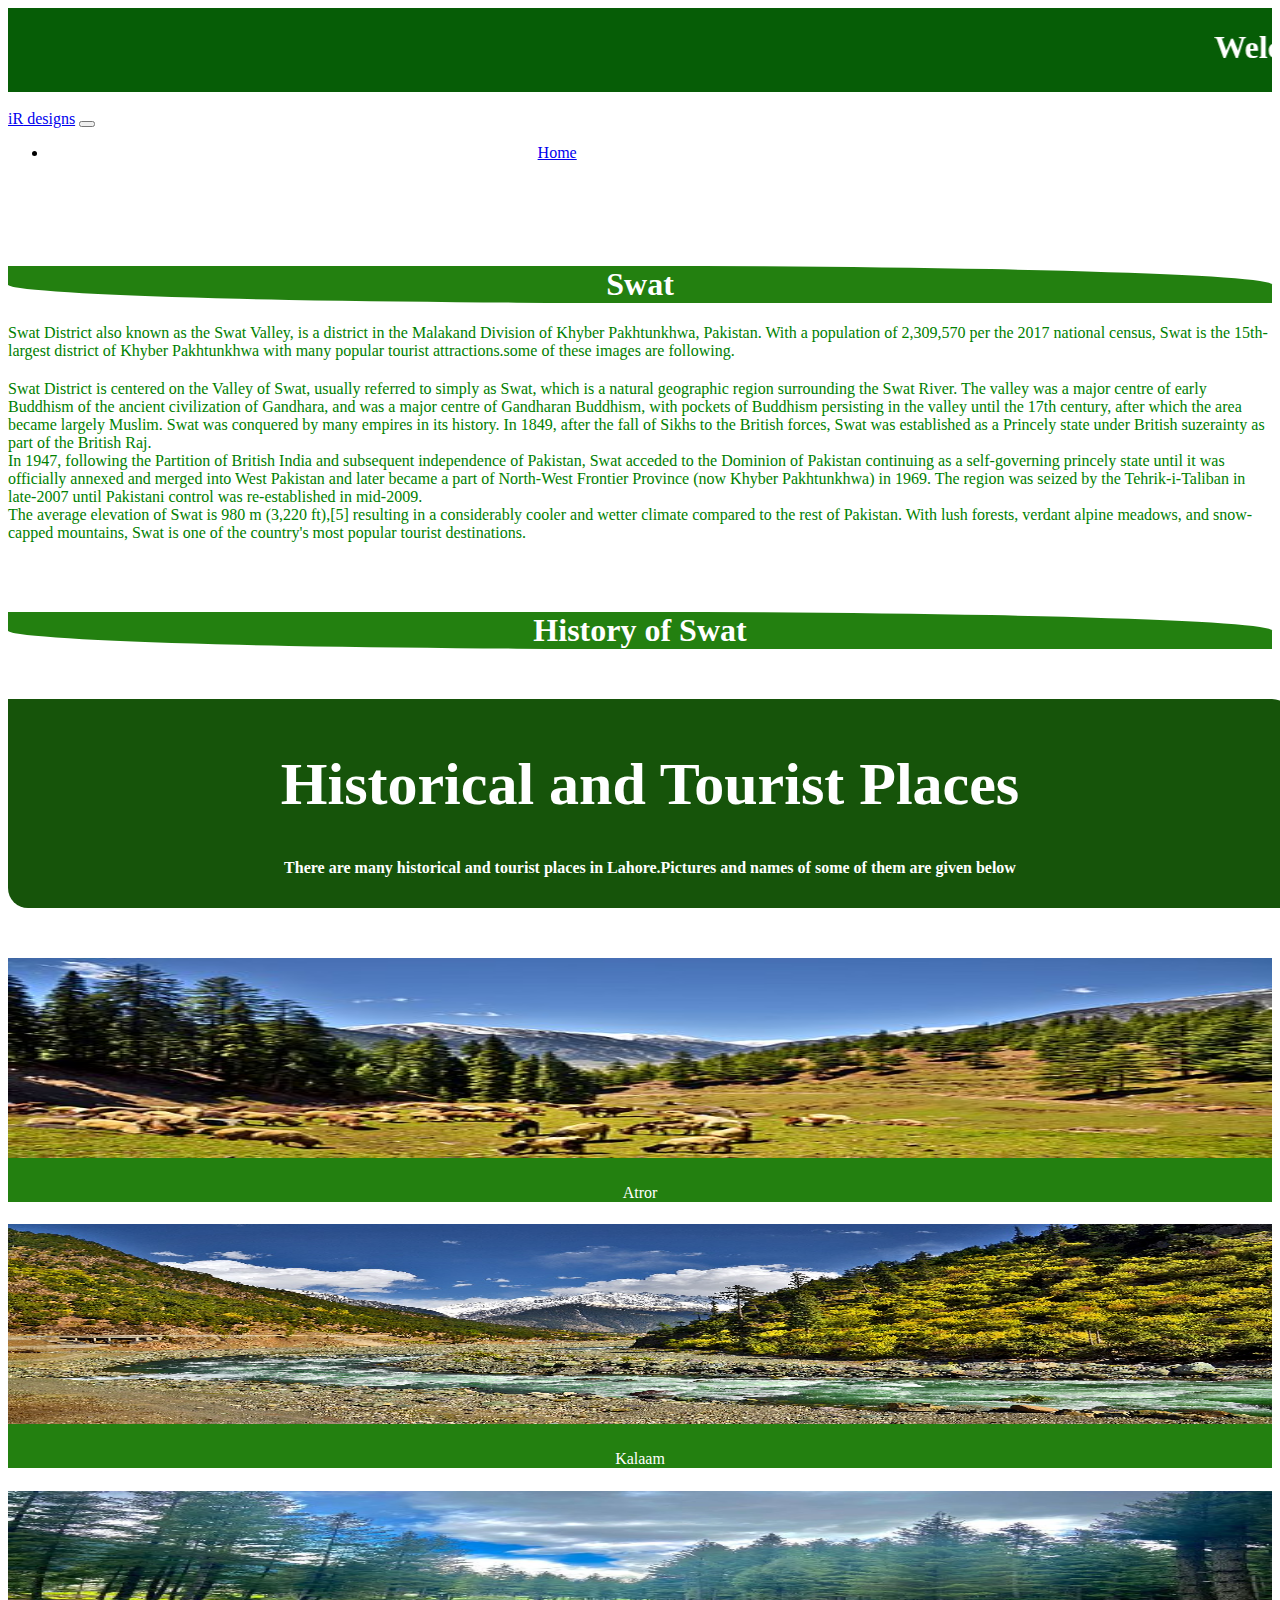
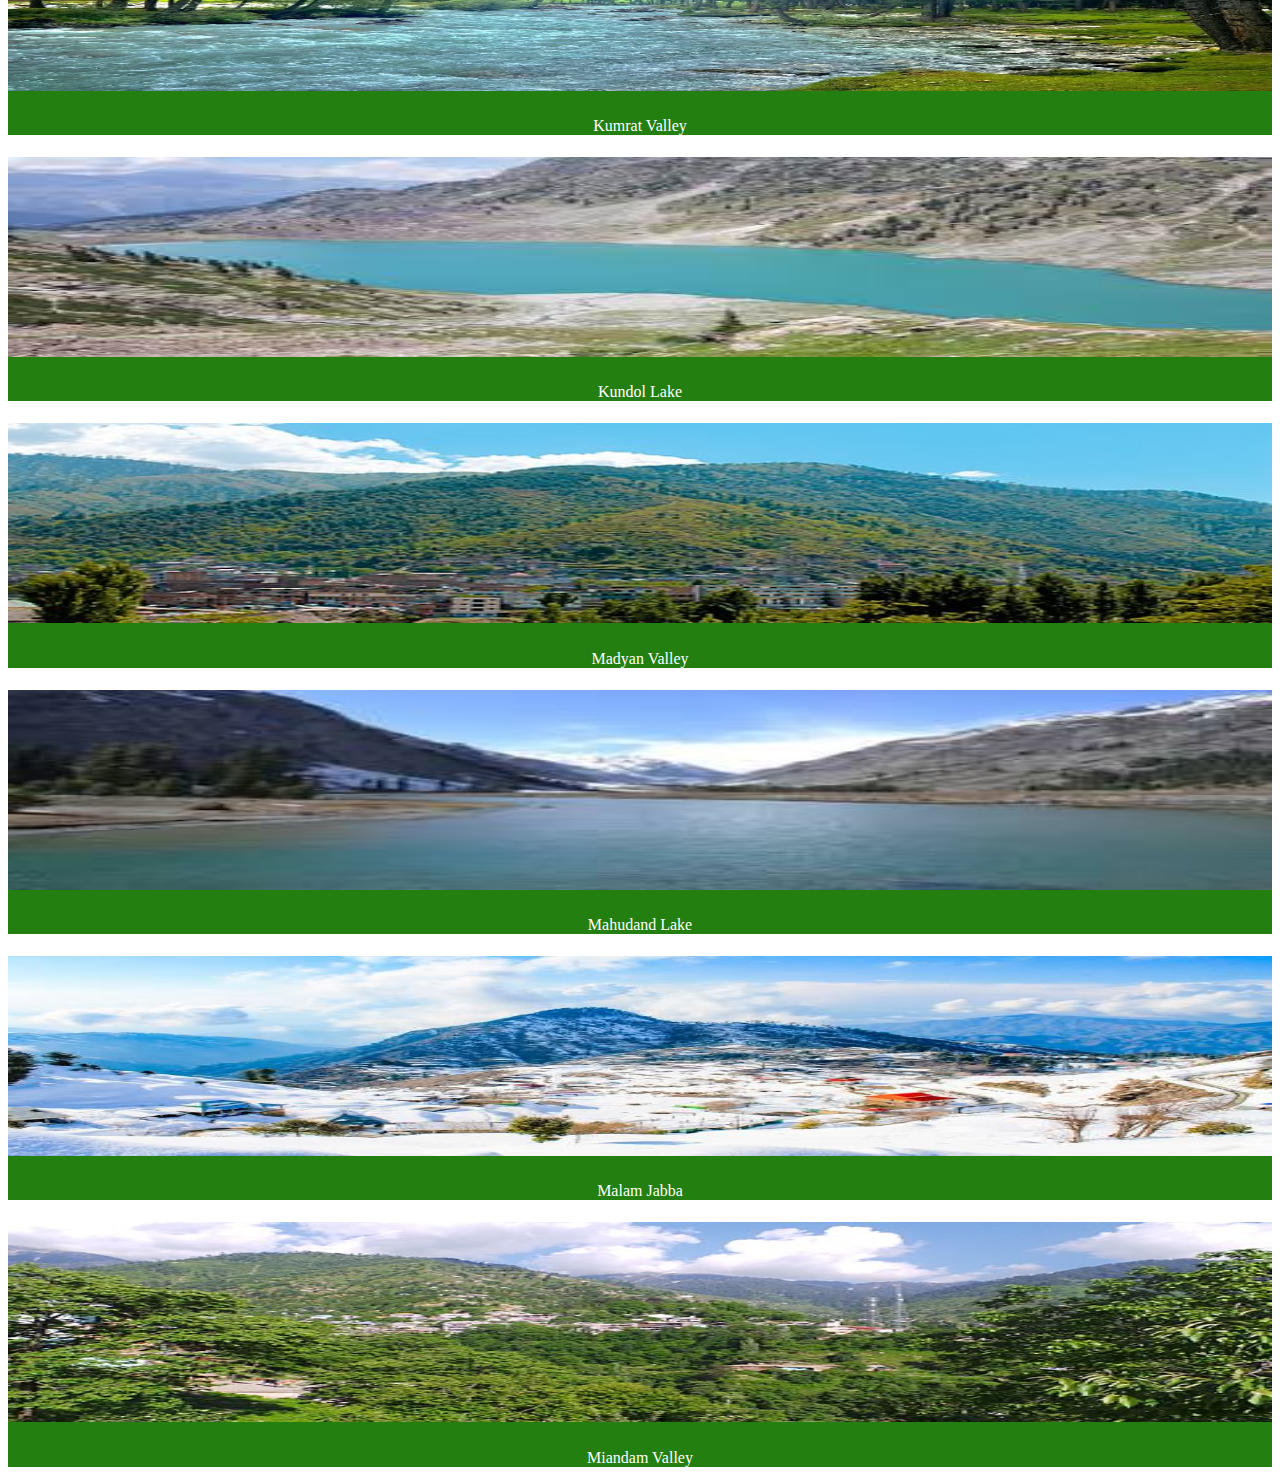
<file: swat.html>
<!DOCTYPE html>
<html lang="en">
<head>
    <meta charset="UTF-8">
    <meta name="viewport" content="width=device-width, initial-scale=1.0">
    <title>Document</title>
    
    <link href="https://cdn.jsdelivr.net/npm/bootstrap@5.3.1/dist/css/bootstrap.min.css" rel="stylesheet" integrity="sha384-4bw+/aepP/YC94hEpVNVgiZdgIC5+VKNBQNGCHeKRQN+PtmoHDEXuppvnDJzQIu9" crossorigin="anonymous">
<script src="https://cdn.jsdelivr.net/npm/bootstrap@5.3.1/dist/js/bootstrap.bundle.min.js" integrity="sha384-HwwvtgBNo3bZJJLYd8oVXjrBZt8cqVSpeBNS5n7C8IVInixGAoxmnlMuBnhbgrkm" crossorigin="anonymous"></script>
<link rel="stylesheet" href="style.css">
    
</head>
<body>
  <!-- Header -->
  <div style="background-color: rgb(6, 93, 6);" class="container text-center py-4">
    <marquee behavior="" direction="left"><h1 class="display-4" style="color: #fff;">Welcome to Swat</h1></marquee>
  </div> <br>
  <!-- Navigation bar -->
<nav class="navbar navbar-expand-lg bg-body-tertiary">
    <div class="container-fluid">
      <a class="navbar-brand" href="#"><span>iR</span> designs</a>
      <button class="navbar-toggler" type="button" data-bs-toggle="collapse" data-bs-target="#navbarSupportedContent" aria-controls="navbarSupportedContent" aria-expanded="false" aria-label="Toggle navigation">
        <span class="navbar-toggler-icon"></span>
      </button>
      <div class="collapse navbar-collapse" id="navbarSupportedContent">
        <ul class="navbar-nav me-auto mb-2 mb-lg-0">
          <li " class="nav-item">
            <a style="margin-left: 40%;" class="nav-link active" aria-current="page" href="welcome.html">Home</a>
          </li>
        </ul>
      </div>
    </div>
  </nav> <br> 


 <div class="container">
    <div class="row">
        <div class="col-md-6" style="margin-top: 20px;">
            <div class="card" style="border: #fff;">
                <div class="card-body cardA headA">
                    <h1 style="color: #fff; ">Swat</h1>
                </div>
            </div>
          </div>
          <div class="col-md-6">
            <div class="card" style="border: #fff;">
                <div class="card-body">
                    <p class="paragraph">
                        Swat District also known as the Swat Valley, is a district in the Malakand Division
                        of Khyber Pakhtunkhwa, Pakistan. With a population of 2,309,570 per the 2017 national 
                        census, Swat is the 15th-largest district of Khyber Pakhtunkhwa with many popular 
                        tourist attractions.some of these images are following.
                    </p>
                </div>
            </div>
          </div>
    </div>
 </div>
 <div class="container">
  <div class="row">
      <div class="col-md-6" style="margin-top: 20px;">
          <div class="card" style="border: #fff;">
              <div class="card-body">
                  <p class="paragraph">
                    Swat District is centered on the Valley of Swat, usually referred to simply as Swat, 
                    which is a natural geographic region surrounding the Swat River. The valley was a major
                     centre of early Buddhism of the ancient civilization of Gandhara, and was a major centre 
                     of Gandharan Buddhism, with pockets of Buddhism persisting in the valley until the 17th 
                     century, after which the area became largely Muslim. Swat was conquered by many 
                     empires in its history. In 1849, after the fall of Sikhs to the British forces, Swat was 
                     established as a Princely state under British suzerainty as part of the British Raj.<br>
                     In 1947, following the Partition of British India and subsequent independence of Pakistan, 
                     Swat acceded to the Dominion of Pakistan continuing as a self-governing princely state until 
                     it was officially annexed and merged into West Pakistan and later became a part of 
                     North-West Frontier Province (now Khyber Pakhtunkhwa) in 1969. The region was seized by the 
                     Tehrik-i-Taliban in late-2007 until Pakistani control was re-established in mid-2009.<br>
                     The average elevation of Swat is 980 m (3,220 ft),[5] resulting in a considerably cooler 
                     and wetter climate compared to the rest of Pakistan. With lush forests, verdant alpine 
                     meadows, and snow-capped mountains, Swat is one of the country's most popular tourist 
                     destinations.
              </div>
          </div>
        </div>
        <div class="col-md-6" style="margin-top: 20px;">
          <div class="card" style="border: #fff;">
              <div class="card-body cardA headA">
                  <h1 style="color: #fff; ">History of Swat</h1>
              </div>
          </div>
        </div>
  </div>
</div>

     <div class="headLL">
      <h1 style="font-size: 60px;">Historical and Tourist Places</h1>
      <h4> There are many historical and tourist places in Lahore.Pictures and names of some of them are given below</h4>
     </div>
    

    <div class="container">
      <div class="row">
        <div class="col-md-6">
          <div class="card">
              <div class="card-body cardA">
                  <h5 class="card-title"><img src="images/swat/Atror Swat.jpg" alt="" class="p1"></h5>
                  <p class="card-text per1 cardA">Atror</p>
              </div>
          </div>
        </div>
        <div class="col-md-6">
          <div class="card">
              <div class="card-body cardA">
                  <h5 class="card-title"><img src="images/swat/Kalam,_Swat_(Pakistan).jpg" alt="" class="p1"></h5>
                  <p class="card-text per1 cardA">Kalaam</p>
              </div>
          </div>
        </div>
        <div class="col-md-6">
          <div class="card">
              <div class="card-body cardA">
                  <h5 class="card-title"><img src="images/swat/Kumrat Valley.jpg" alt="" class="p1"></h5>
                  <p class="card-text per1 cardA">Kumrat Valley</p>
              </div>
          </div>
        </div>
        <div class="col-md-6">
          <div class="card">
              <div class="card-body cardA">
                  <h5 class="card-title"><img src="images/swat/kundol lake.jpeg" alt="" class="p1"></h5>
                  <p class="card-text per1 cardA">Kundol Lake</p>
              </div>
          </div>
        </div>
        <div class="col-md-6">
          <div class="card">
              <div class="card-body cardA">
                  <h5 class="card-title"><img src="images/swat/Madyan__Swat_(11).jpg" alt="" class="p1"></h5>
                  <p class="card-text per1 cardA">Madyan Valley</p>
              </div>
          </div>
        </div>
        <div class="col-md-6">
          <div class="card">
              <div class="card-body cardA">
                  <h5 class="card-title"><img src="images/swat/mahudand lake.jpeg" alt="" class="p1"></h5>
                  <p class="card-text per1 cardA">Mahudand Lake</p>
              </div>
          </div>
        </div>
        <div class="col-md-6">
          <div class="card">
              <div class="card-body cardA">
                  <h5 class="card-title"><img src="images/swat/malam jabba.jpeg" alt="" class="p1"></h5>
                  <p class="card-text per1 cardA">Malam Jabba</p>
              </div>
          </div>
        </div>
        <div class="col-md-6">
          <div class="card">
              <div class="card-body cardA">
                  <h5 class="card-title"><img src="images/swat/Miandam Swat valley.jpeg" alt="" class="p1"></h5>
                  <p class="card-text per1 cardA">Miandam Valley</p>
              </div>
          </div>
        </div>
      </div>  
    </div>
</body>
</html>
</file>
<file: style.css>
/* Basic styling for the footer */
.advanced-footer {
    background-color: rgb(6, 93, 6);
    color: #fff;
    padding: 40px 0;
}

/* Style for the footer content */
.footer-content {
    display: flex;
    justify-content: space-between;
    flex-wrap: wrap;
}

/* Style for each column in the footer */
.footer-column {
    flex: 0 0 calc(25% - 20px);
    max-width: calc(25% - 20px);
    padding: 0 10px;
    margin-bottom: 20px;
}

/* Style for headings in the footer */
.footer-column h3 {
    font-size: 18px;
    margin-bottom: 10px;
}

/* Style for links in the footer */
.footer-column a {
    color: #fff;
    text-decoration: none;
}

/* Style for the address in the footer */
.footer-column address {
    font-style: normal;
}

/* Style for social media icons */
.social-icons .social-icon {
    display: inline-block;
    margin-right: 10px;
    color: #fff;
    font-size: 24px;
}

/* Style for the footer bottom section */
.footer-bottom {
    background-color: #222;
    padding: 20px 0;
}

/* Style for the copyright text */
.footer-bottom p {
    margin: 0;
}

/* Style for the footer links at the bottom */
.footer-links li {
    display: inline-block;
    margin-right: 20px;
}

.footer-links a {
    color: #fff;
    text-decoration: none;
}
/* images in cards */
img{
    width: 100%;
    height: 200px;
}

/* Naran css */ 
.headR {
    display: inline; 
    width:40%;
    border-radius:0 50% 0 50%; 
    margin-right: 50px;
    margin-top: 100px; 
    text-align: center; 
    padding-top: 70px; 
    background-color: blue;
}
.headL {
    display: inline; 
    width:40%;
    border-radius:50% 0 50% 0; 
    margin-left: 10%;
    margin-top: 100px;
    margin-top: 100px; 
    text-align: center; 
    padding-top: 70px; 
    background-color: blue;
}
.headRR {
    display: inline; 
    width:40%;
    border-radius:0 50% 0 50%; 
    margin-right: 50px; 
    margin-top: 100px;
    text-align: center; 
    padding-top: 75px; 
    background-color: blue;
}
.headLL { 
    width:100%;
    border-radius:0 20px 0 20px; 
    text-align: center; 
    margin-bottom: 50px;
    margin-top: 50px;
    padding-top: 10px; 
    padding-bottom: 10px;
    padding-left: 10px;
    padding-right: 10px;
    background-color: rgb(22, 84, 10);
    color: #fff;
}
.cardA {
    color:#fff;
    background-color: rgb(35, 128, 16);
    text-align: center;
}
.headA {
    border-radius:0 50% 0 50%;
    border: #fff; 
    width: 100%;
    height: 100%;
    margin-top: 70px;
    margin-bottom: 20px;
}
.paragraph {
    color: green;
}
</file>
